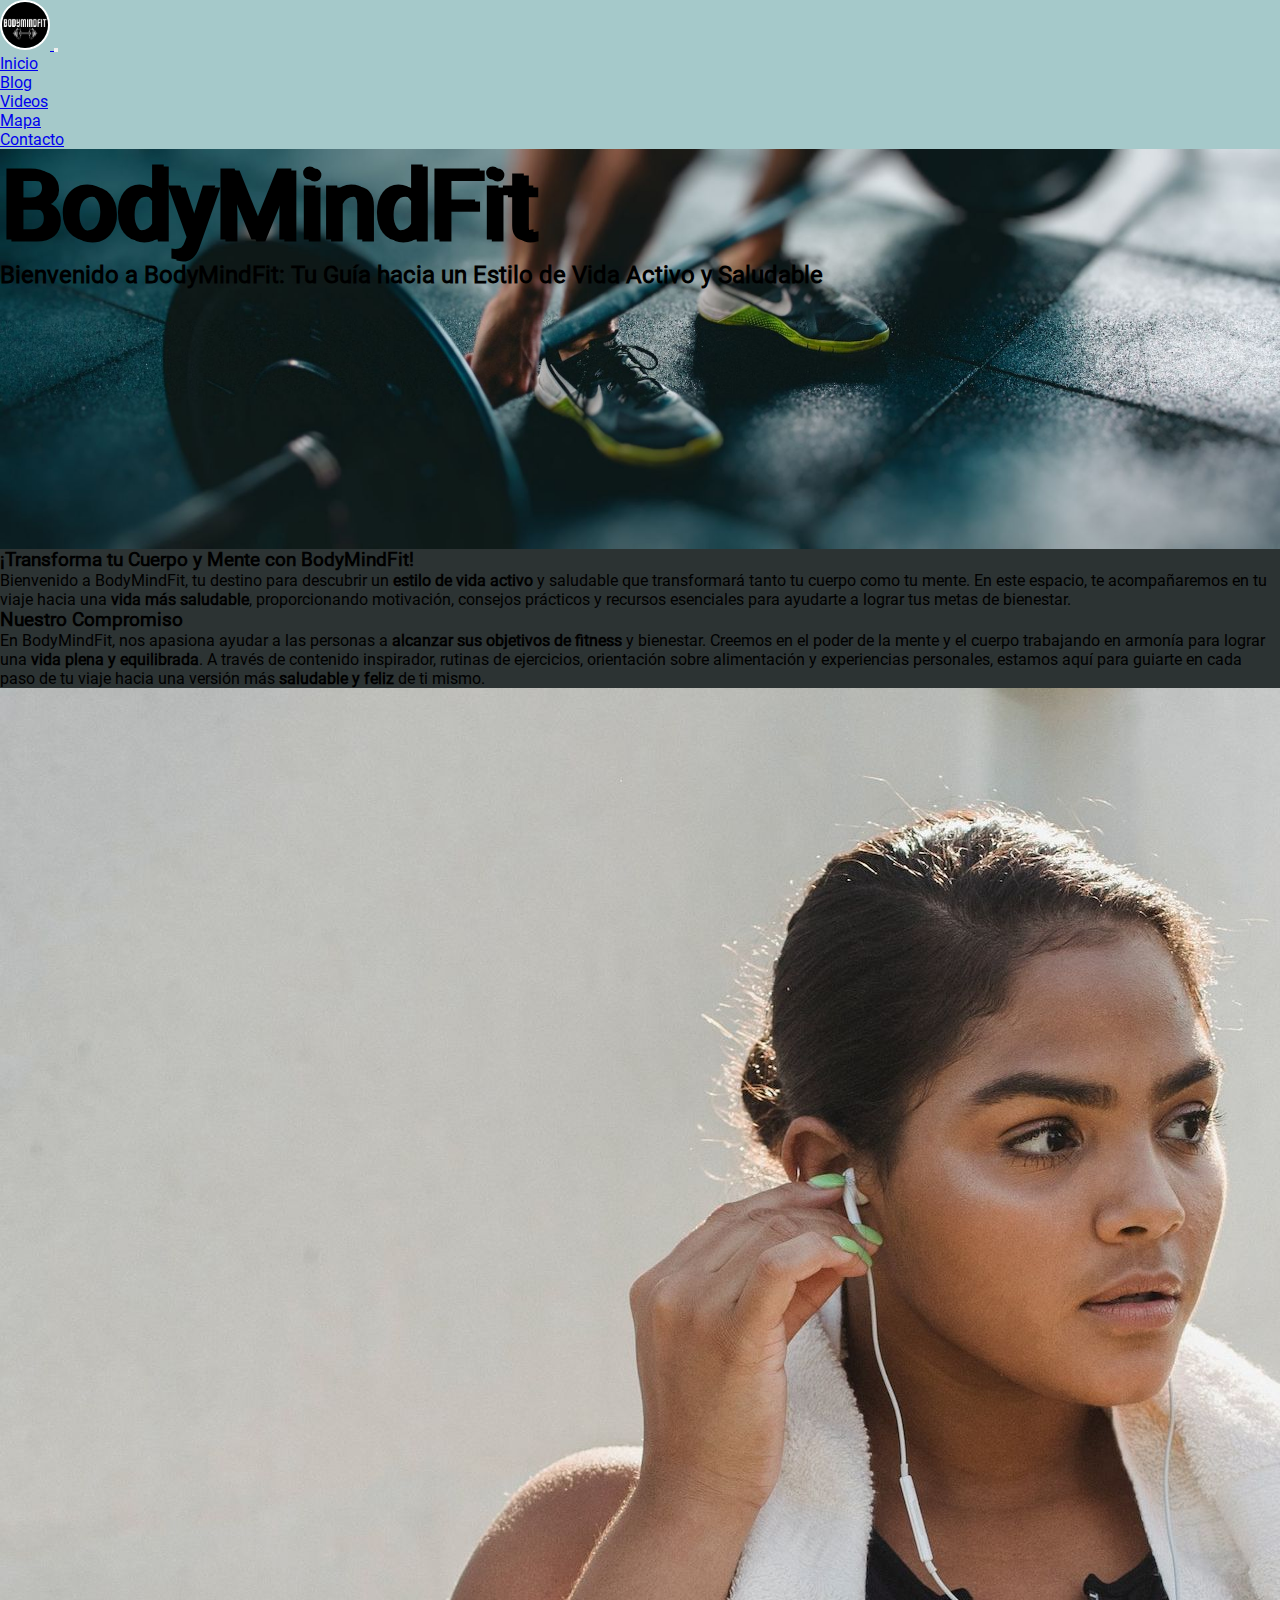
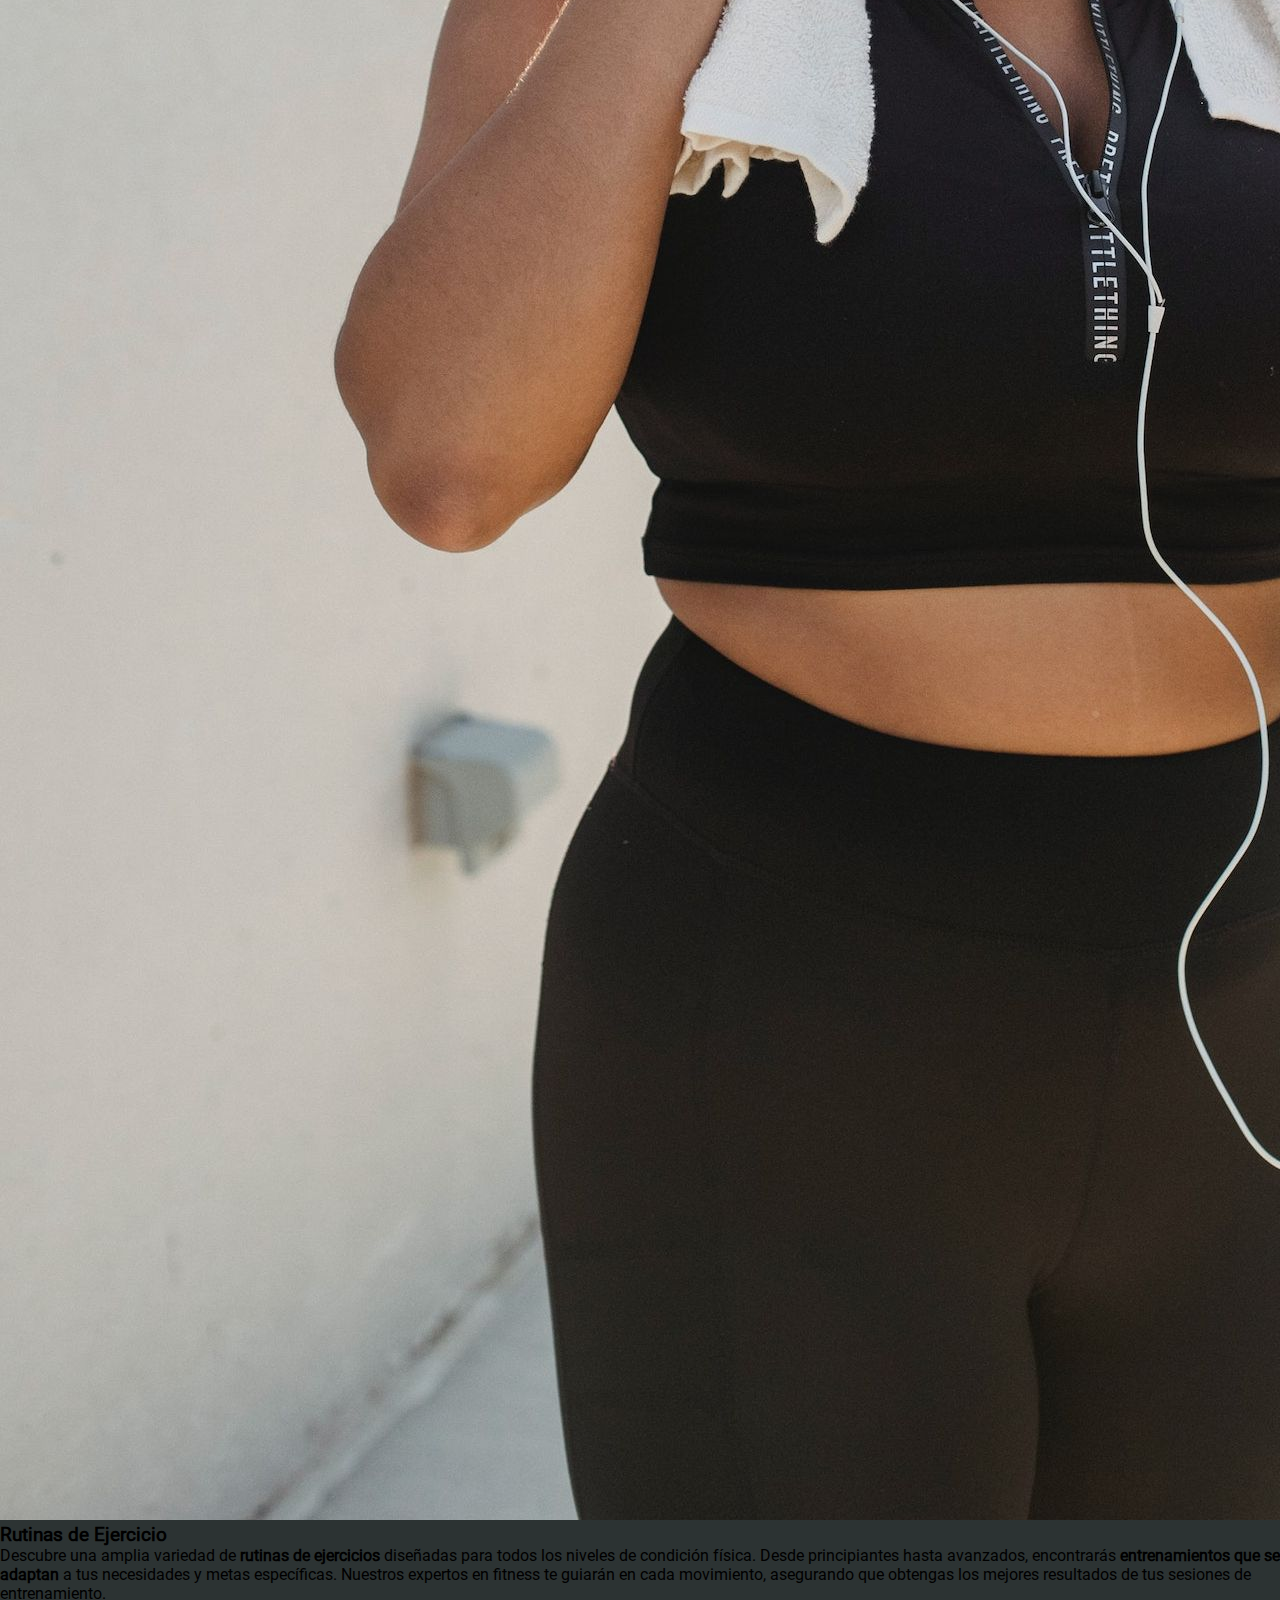
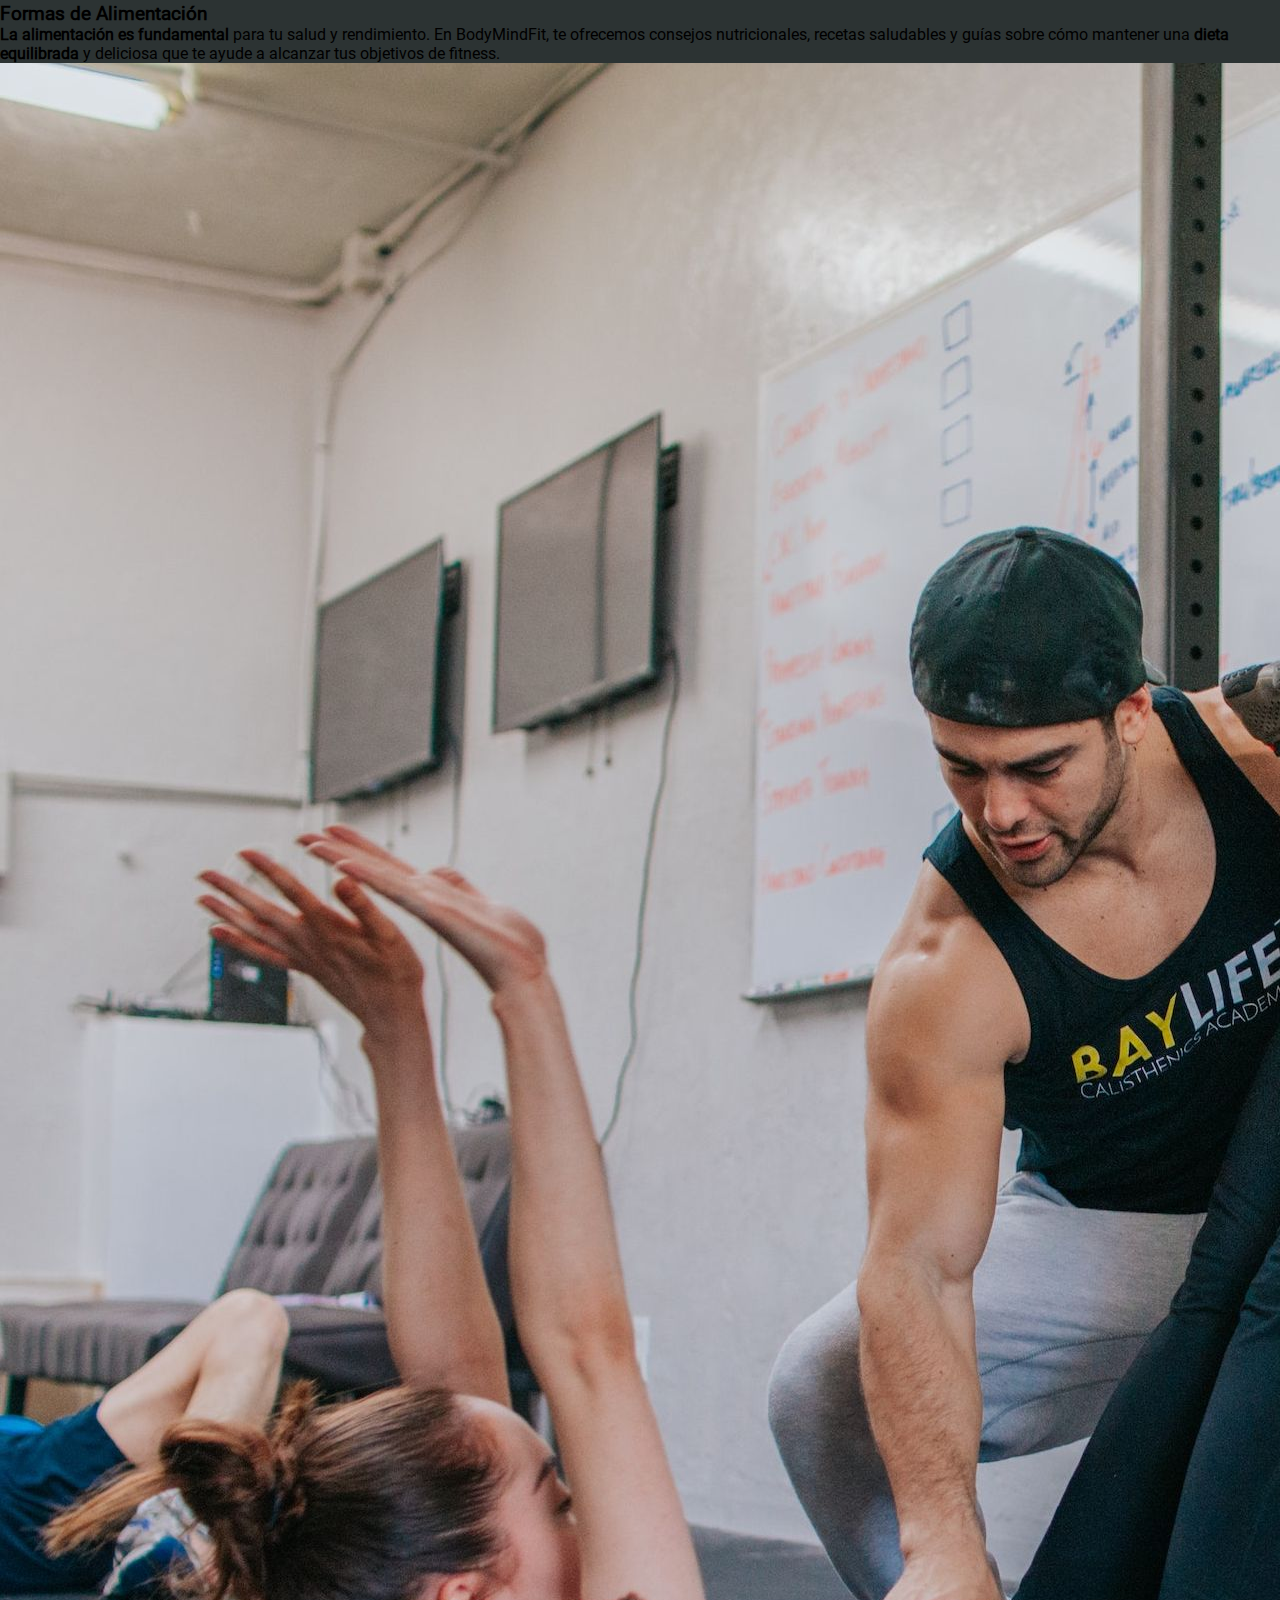
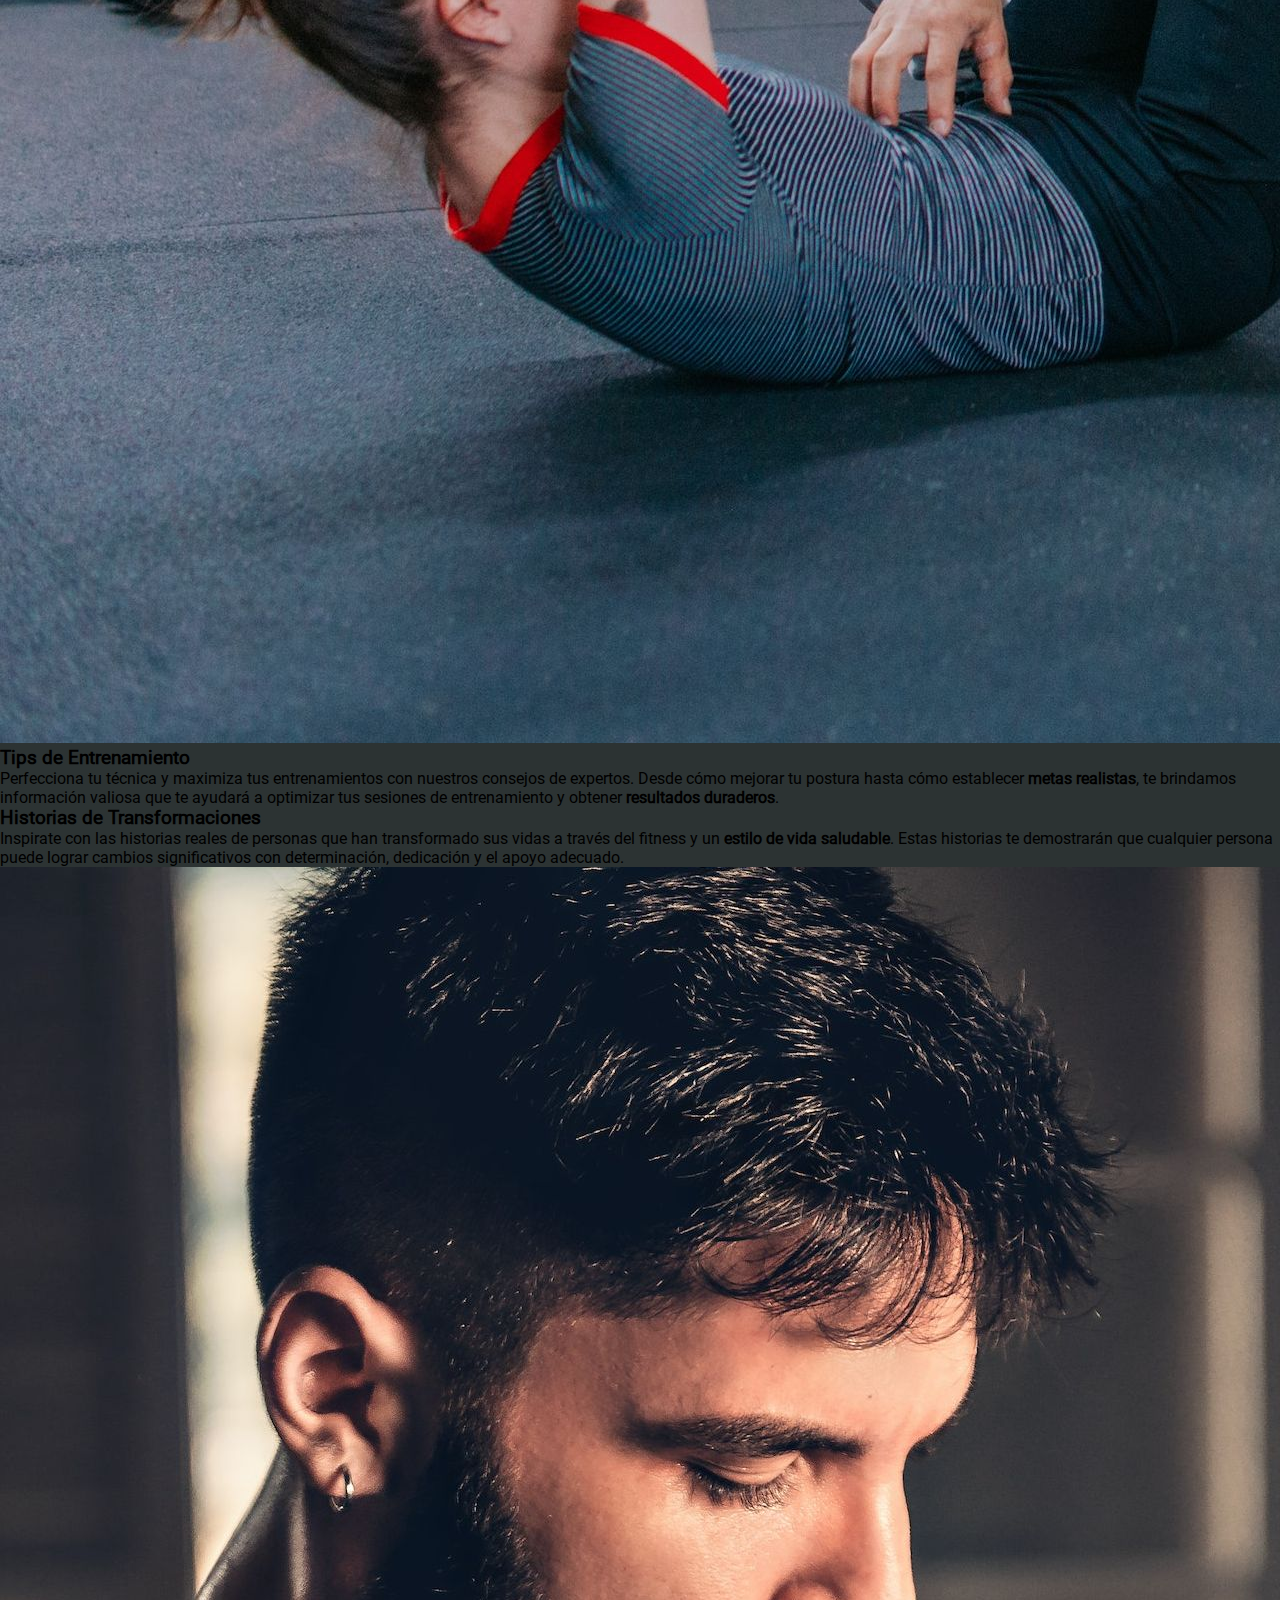
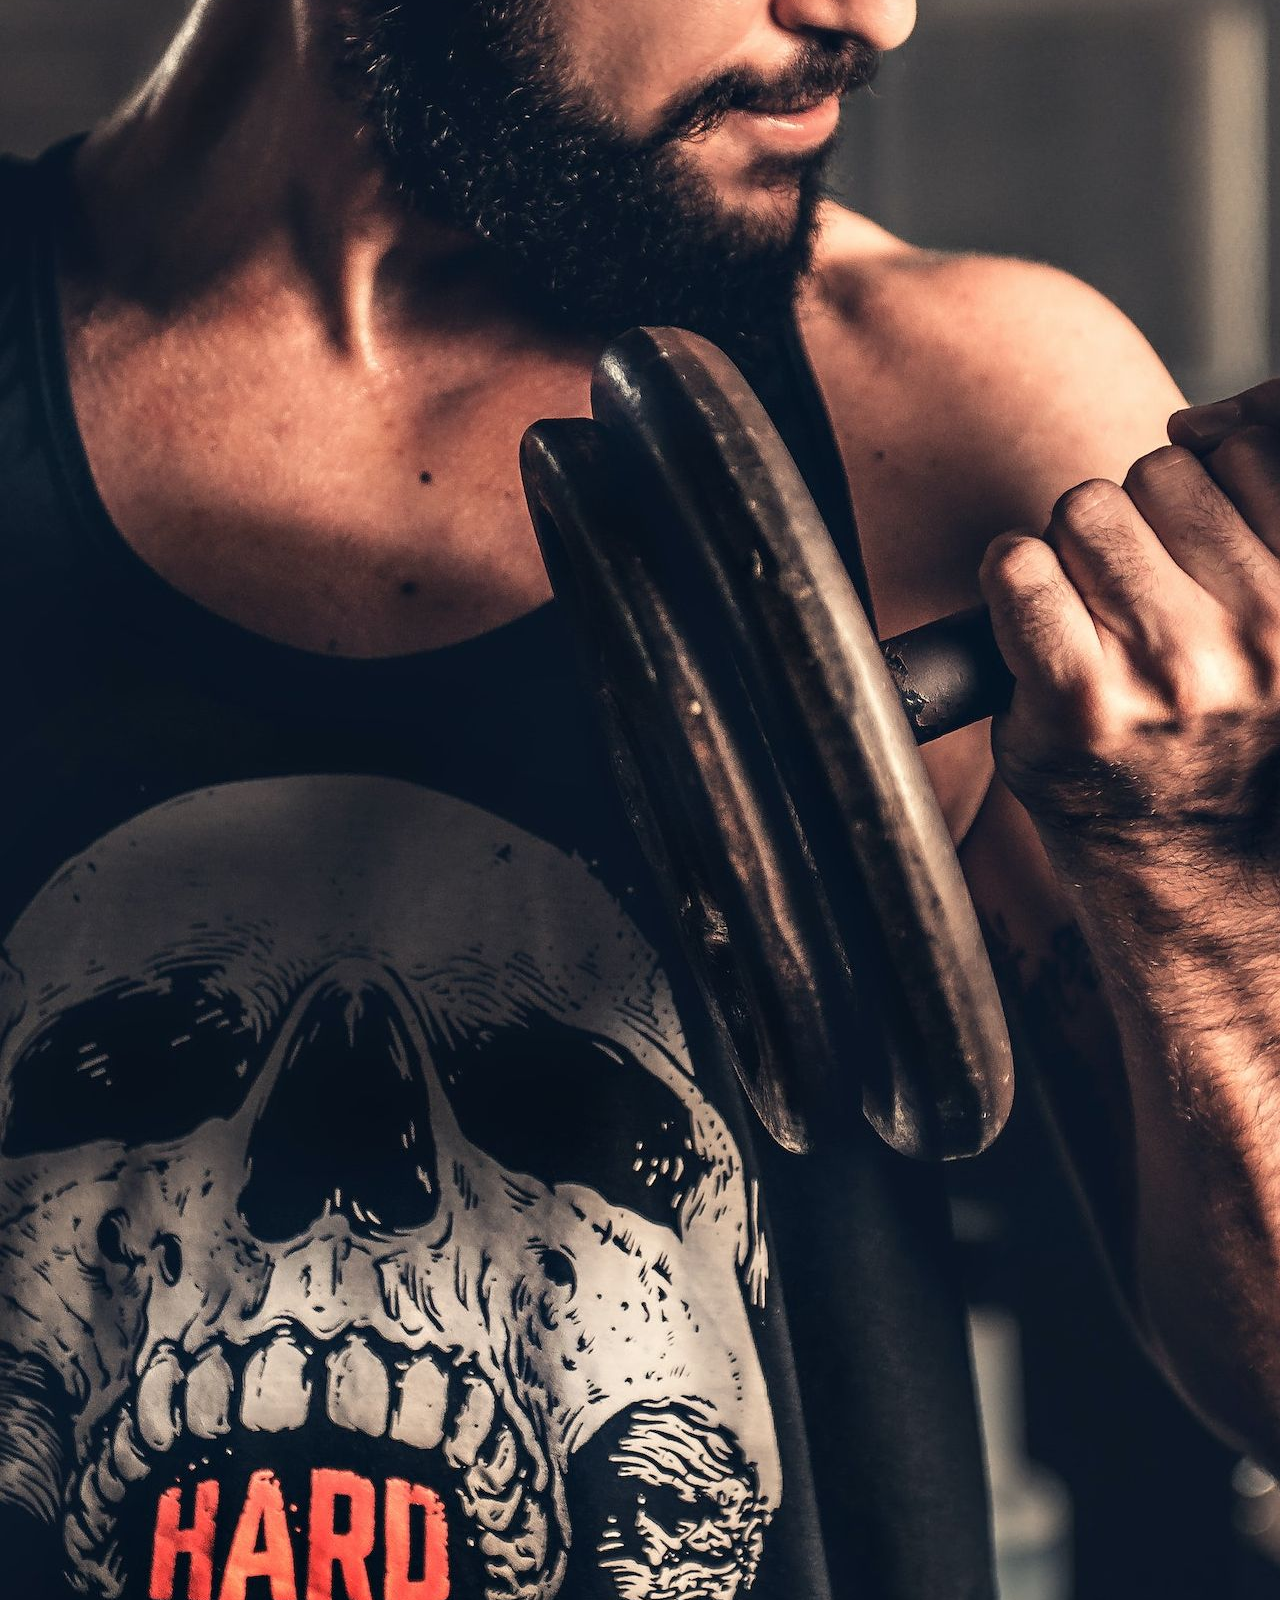
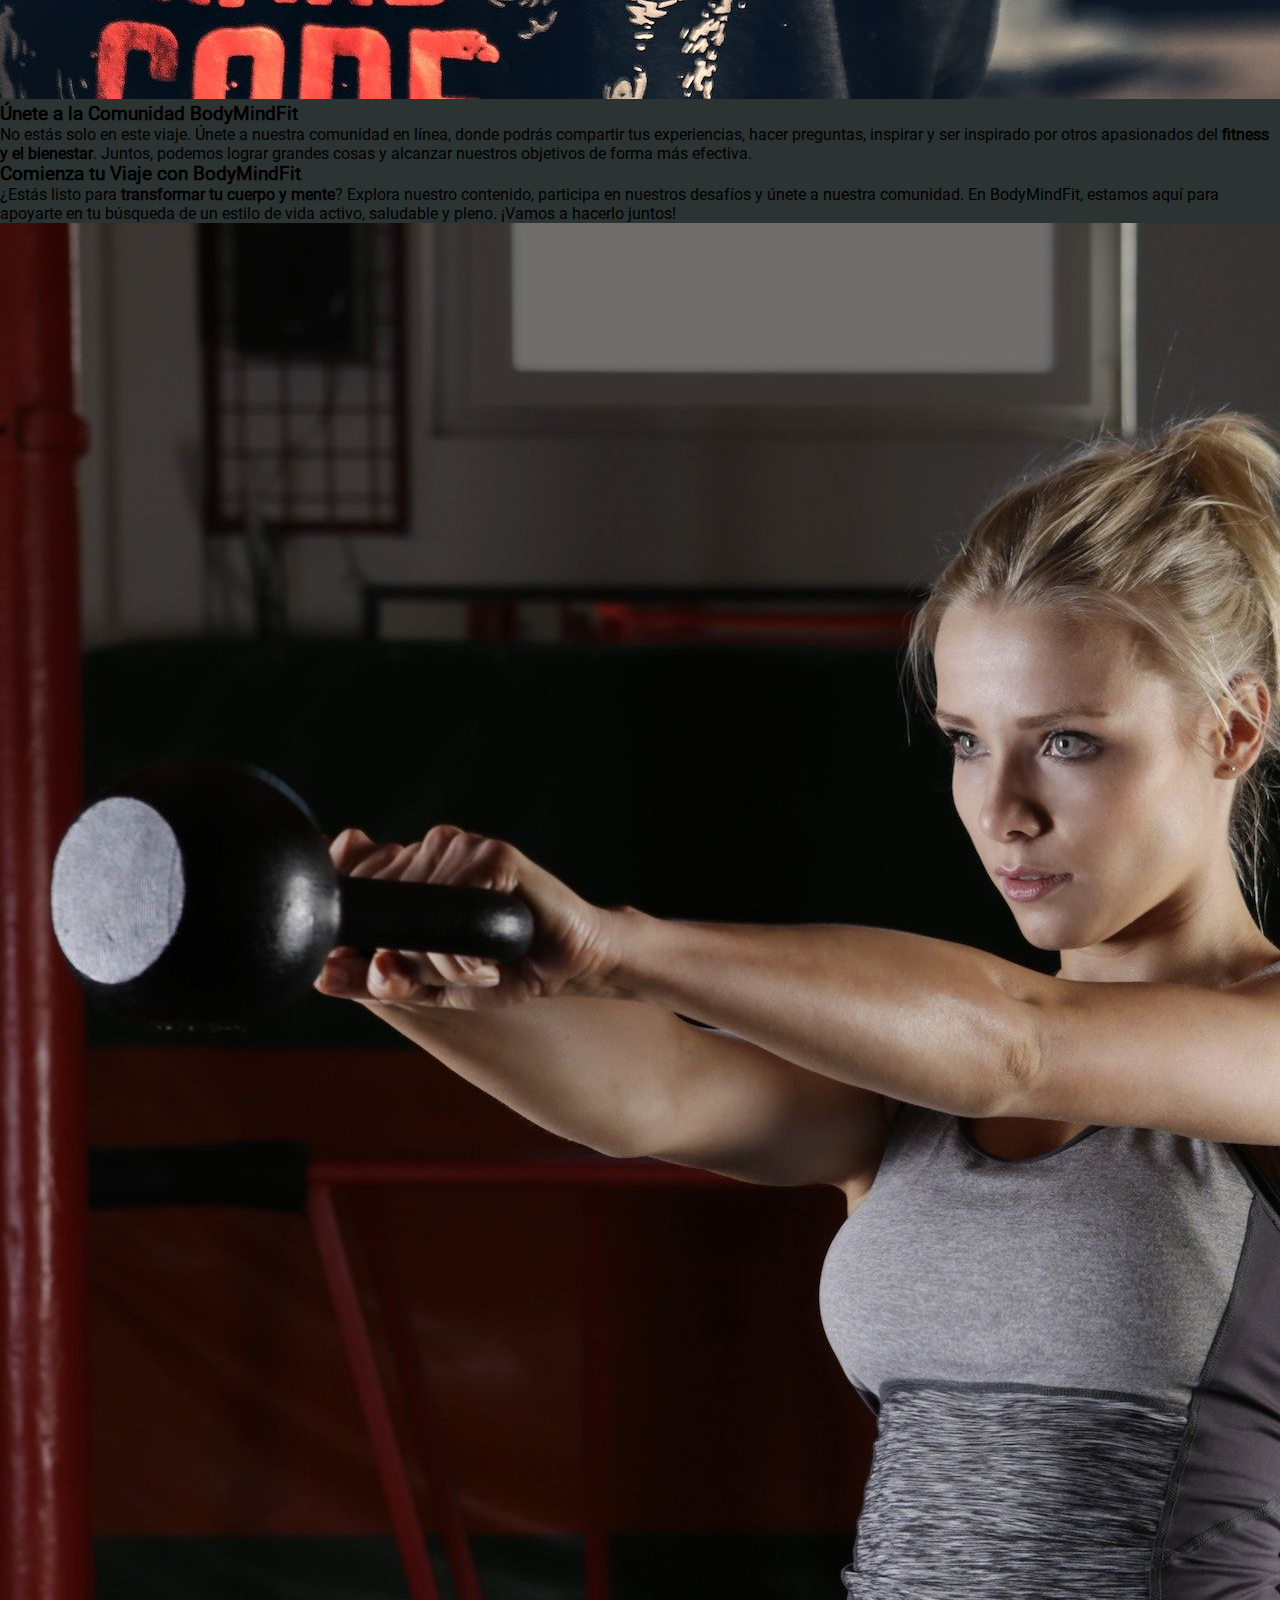
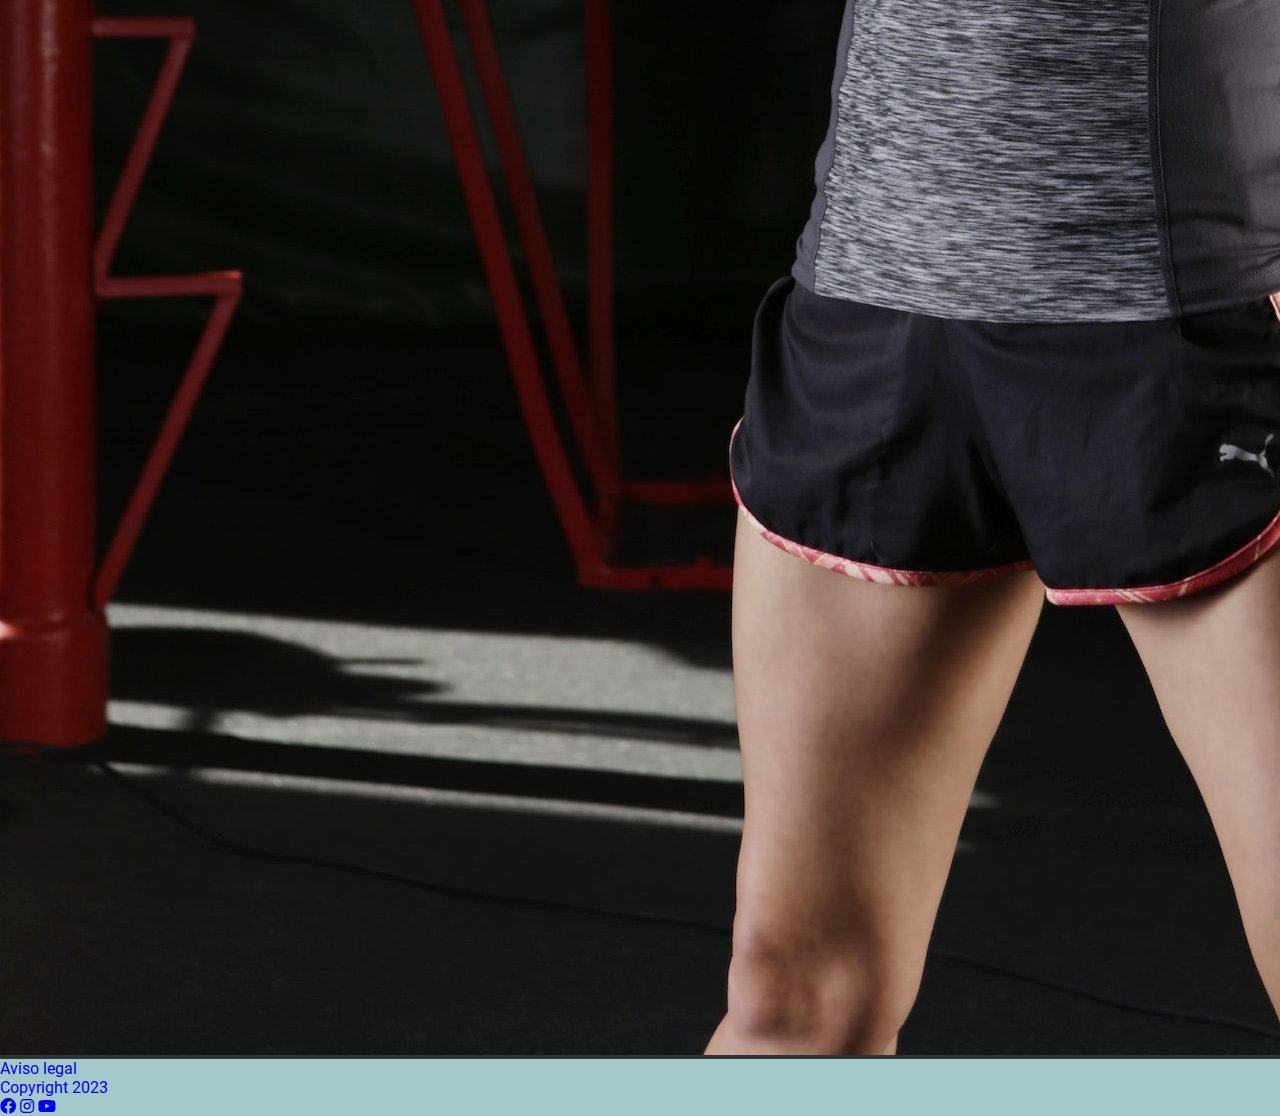
<file: index.html>
<!DOCTYPE html>
<html lang="es">

<head>
  <meta charset="UTF-8">
  <meta name="viewport" content="width=device-width, initial-scale=1.0">
  <meta name="description"
    content="Bienvenido a BodyMindFit, tu destino para descubrir un estilo de vida activo y saludable que transformará tanto tu cuerpo como tu mente">
  <meta name="keywords" content="fitness, entrenamiento, estilo de vida saludable, alimentacion">
  <title>BodyMindFit - Bienvenido</title>
  <!--BOOTSTRAP-->
  <link href="https://cdn.jsdelivr.net/npm/bootstrap@5.1.3/dist/css/bootstrap.min.css" rel="stylesheet"
    integrity="sha384-1BmE4kWBq78iYhFldvKuhfTAU6auU8tT94WrHftjDbrCEXSU1oBoqyl2QvZ6jIW3" crossorigin="anonymous">
  <!--ICONOS REDES-->
  <link rel="stylesheet" href="https://cdnjs.cloudflare.com/ajax/libs/font-awesome/6.0.0-beta3/css/all.min.css">
  <!--FAVICON-->
  <link rel="apple-touch-icon" sizes="180x180" href="src/favicon/apple-touch-icon.png">
  <link rel="icon" type="image/png" sizes="32x32" href="src/favicon/favicon-32x32.png">
  <link rel="icon" type="image/png" sizes="16x16" href="src/favicon/favicon-16x16.png">
  <link rel="manifest" href="src/favicon/site.webmanifest">
  <!--LINK CSS PROPIO-->
  <link rel="stylesheet" href="css/style.css">
</head>

<body id="body_index" class="background d-flex flex-column vh-100">
  <!--INICIO DEL HEADER-->
  <header>
    <!--BARRA DE NAVEGACION-->
    <nav class="navbar navbar-expand-lg navbar-light bg-secondary bg-gradient bg-opacity-75">
      <div class="container">
        <!--LOGO-->
        <a class="navbar-brand logo" href="index.html">
          <img src="src/images/logo.png" alt="logo bodymindfit">
        </a>
        <!--BOTONES DE NAVEGACION-->
        <button class="navbar-toggler" type="button" data-bs-toggle="collapse" data-bs-target="#navbarNav"
          aria-controls="navbarNav" aria-expanded="false" aria-label="Toggle navigation">
          <span class="navbar-toggler-icon"></span>
        </button>
        <div class="collapse navbar-collapse justify-content-end fw-bold" id="navbarNav">
          <ul class="navbar-nav">
            <li class="nav-item">
              <a class="nav-link" href="index.html">Inicio</a>
            </li>
            <li class="nav-item">
              <a class="nav-link" href="pages/blog.html">Blog</a>
            </li>
            <li class="nav-item">
              <a class="nav-link" href="pages/videos.html">Videos</a>
            </li>
            <li class="nav-item">
              <a class="nav-link" href="pages/mapa.html">Mapa</a>
            </li>
            <li class="nav-item">
              <a class="nav-link" href="pages/contacto.html">Contacto</a>
            </li>
          </ul>
        </div>
      </div>
    </nav>
  </header>
  <!--FIN DE HEADER-->
  <!--INICIO DEL MAIN-->
  <main class="flex-grow-1 text-white">
    <div class="container">
      <!--BANNER INDEX-->
      <div id="banner" class="container d-flex flex-column justify-content-between rounded-3 my-1">
        <div class="container">
          <h1 id="titulo_principal" class="text-center p-4">BodyMindFit</h1>
        </div>
        <div class="p-2 m-2">
          <h2 class="text-center p-4 fs-2">Bienvenido a BodyMindFit: Tu Guía hacia un Estilo de Vida Activo y Saludable
          </h2>
        </div>
      </div>
      <!--CONTENIDO PRINCIPAL-->
      <div class="container">
        <div class="row">
          <div class="col-sm-12 col-md-6 col-xl-4 bg-dark pt-1">
            <h3 class="text-decoration-underline">¡Transforma tu Cuerpo y Mente con BodyMindFit!</h3>
            <p class="lh-lg fs-5">
              Bienvenido a BodyMindFit, tu destino para descubrir un <strong>estilo de vida activo</strong> y saludable
              que transformará tanto tu cuerpo como tu mente. En este espacio, te acompañaremos en tu viaje hacia una
              <strong>vida más saludable</strong>, proporcionando motivación, consejos prácticos y recursos esenciales
              para ayudarte a lograr tus metas de bienestar.
            </p>
          </div>
          <div class="col-sm-12 col-md-6 col-xl-4 bg-dark pt-1">
            <h3 class="text-decoration-underline">Nuestro Compromiso</h3>
            <p class="lh-lg fs-5">
              En BodyMindFit, nos apasiona ayudar a las personas a <strong>alcanzar sus objetivos de fitness</strong> y
              bienestar. Creemos en el poder de la mente y el cuerpo trabajando en armonía para lograr una <strong>vida
                plena y equilibrada</strong>. A través de contenido inspirador, rutinas de ejercicios, orientación sobre
              alimentación y experiencias personales, estamos aquí para guiarte en cada paso de tu viaje hacia una
              versión más <strong>saludable y feliz</strong> de ti mismo.
            </p>
          </div>
          <div class="col-sm-12 col-md-6 col-xl-4 bg-dark pt-1">
            <img src="src/images/chica_precaminata .jpg" alt="chica precaminata" class="img-fluid rounded">
          </div>
          <div class="col-sm-12 col-md-6 col-xl-4 bg-dark pt-1">
            <h3 class="text-decoration-underline">Rutinas de Ejercicio</h3>
            <p class="lh-lg fs-5">
              Descubre una amplia variedad de <strong>rutinas de ejercicios</strong> diseñadas para todos los niveles de
              condición física. Desde principiantes hasta avanzados, encontrarás <strong>entrenamientos que se
                adaptan</strong> a tus necesidades y metas específicas. Nuestros expertos en fitness te guiarán en cada
              movimiento, asegurando que obtengas los mejores resultados de tus sesiones de entrenamiento.
            </p>
          </div>
          <div class="col-sm-12 col-md-6 col-xl-4 bg-dark pt-1">
            <h3 class="text-decoration-underline">Formas de Alimentación</h3>
            <p class="lh-lg fs-5">
              <strong>La alimentación es fundamental</strong> para tu salud y rendimiento. En BodyMindFit, te ofrecemos
              consejos nutricionales, recetas saludables y guías sobre cómo mantener una <strong>dieta
                equilibrada</strong> y deliciosa que te ayude a alcanzar tus objetivos de fitness.
            </p>
          </div>
          <div class="col-sm-12 col-md-6 col-xl-4 bg-dark pt-1">
            <img src="src/images/entrenador_abdomen.jpg" alt="entrenador de abdomen" class="img-fluid rounded">
          </div>
          <div class="col-sm-12 col-md-6 col-xl-4 bg-dark pt-1">
            <h3 class="text-decoration-underline">Tips de Entrenamiento</h3>
            <p class="lh-lg fs-5">
              Perfecciona tu técnica y maximiza tus entrenamientos con nuestros consejos de expertos. Desde cómo mejorar
              tu postura hasta cómo establecer <strong>metas realistas</strong>, te brindamos información valiosa que te
              ayudará a optimizar tus sesiones de entrenamiento y obtener <strong>resultados duraderos</strong>.
            </p>
          </div>
          <div class="col-sm-12 col-md-6 col-xl-4 bg-dark pt-1">
            <h3 class="text-decoration-underline">Historias de Transformaciones</h3>
            <p class="lh-lg fs-5">
              Inspirate con las historias reales de personas que han transformado sus vidas a través del fitness y un
              <strong>estilo de vida saludable</strong>. Estas historias te demostrarán que cualquier persona puede
              lograr cambios significativos con determinación, dedicación y el apoyo adecuado.
            </p>
          </div>
          <div class="col-sm-12 col-md-6 col-xl-4 bg-dark py-1">
            <img src="src/images/hombre_curl_biceps.jpg" alt="hombre curl biceps" class="img-fluid rounded">
          </div>
          <div class="col-sm-12 col-md-6 col-xl-4 bg-dark pt-1">
            <h3 class="text-decoration-underline">Únete a la Comunidad BodyMindFit</h3>
            <p class="lh-lg fs-5">
              No estás solo en este viaje. Únete a nuestra comunidad en línea, donde podrás compartir tus experiencias,
              hacer preguntas, inspirar y ser inspirado por otros apasionados del <strong>fitness y el
                bienestar</strong>. Juntos, podemos lograr grandes cosas y alcanzar nuestros objetivos de forma más
              efectiva.
            </p>
          </div>
          <div class="col-sm-12 col-md-6 col-xl-4 bg-dark pt-1">
            <h3 class="text-decoration-underline">Comienza tu Viaje con BodyMindFit</h3>
            <p class="lh-lg fs-5">
              ¿Estás listo para <strong>transformar tu cuerpo y mente</strong>? Explora nuestro contenido, participa en
              nuestros desafíos y únete a nuestra comunidad. En BodyMindFit, estamos aquí para apoyarte en tu búsqueda
              de un estilo de vida activo, saludable y pleno. ¡Vamos a hacerlo juntos!
            </p>
          </div>
          <div class="col-sm-12 col-md-6 col-xl-4 bg-dark pb-1">
            <img src="src/images/mujer_rubia_pesa_rusa.jpg" alt="mujer rubia con pesa rusa" class="img-fluid rounded">
          </div>
        </div>
      </div>
    </div>
  </main>
  <!--FIN DE MAIN-->
  <!--INICIO DEL FOOTER-->
  <footer class="mt-3">
    <div class="container-fluid p-3">
      <div class="row align-items-center">
        <div class="col d-flex justify-content-center">
          <a class="text-reset efecto_subrayado" href="#">Aviso legal</a>
        </div>
        <div class="col d-flex justify-content-center">
          <a class="text-reset efecto_subrayado" href="#">Copyright 2023</a>
        </div>
        <!--REDES-->
        <div class="col d-flex justify-content-center fs-3 ">
          <a class="px-3 text-reset" href="http://www.facebook.com" target="_blank"><i class="fab fa-facebook"></i></a>
          <a class="px-3 text-reset" href="http://www.instagram.com" target="_blank"><i
              class="fab fa-instagram"></i></a>
          <a class="px-3 text-reset" href="http://www.youtube.com" target="_blank"><i class="fab fa-youtube"></i></a>
        </div>
      </div>
    </div>
  </footer>
  <!--JAVASCRIP DE BOOTSTRAP-->
  <script src="https://cdn.jsdelivr.net/npm/bootstrap@5.1.3/dist/js/bootstrap.bundle.min.js"
    integrity="sha384-ka7Sk0Gln4gmtz2MlQnikT1wXgYsOg+OMhuP+IlRH9sENBO0LRn5q+8nbTov4+1p"
    crossorigin="anonymous"></script>
</body>

</html>
</file>
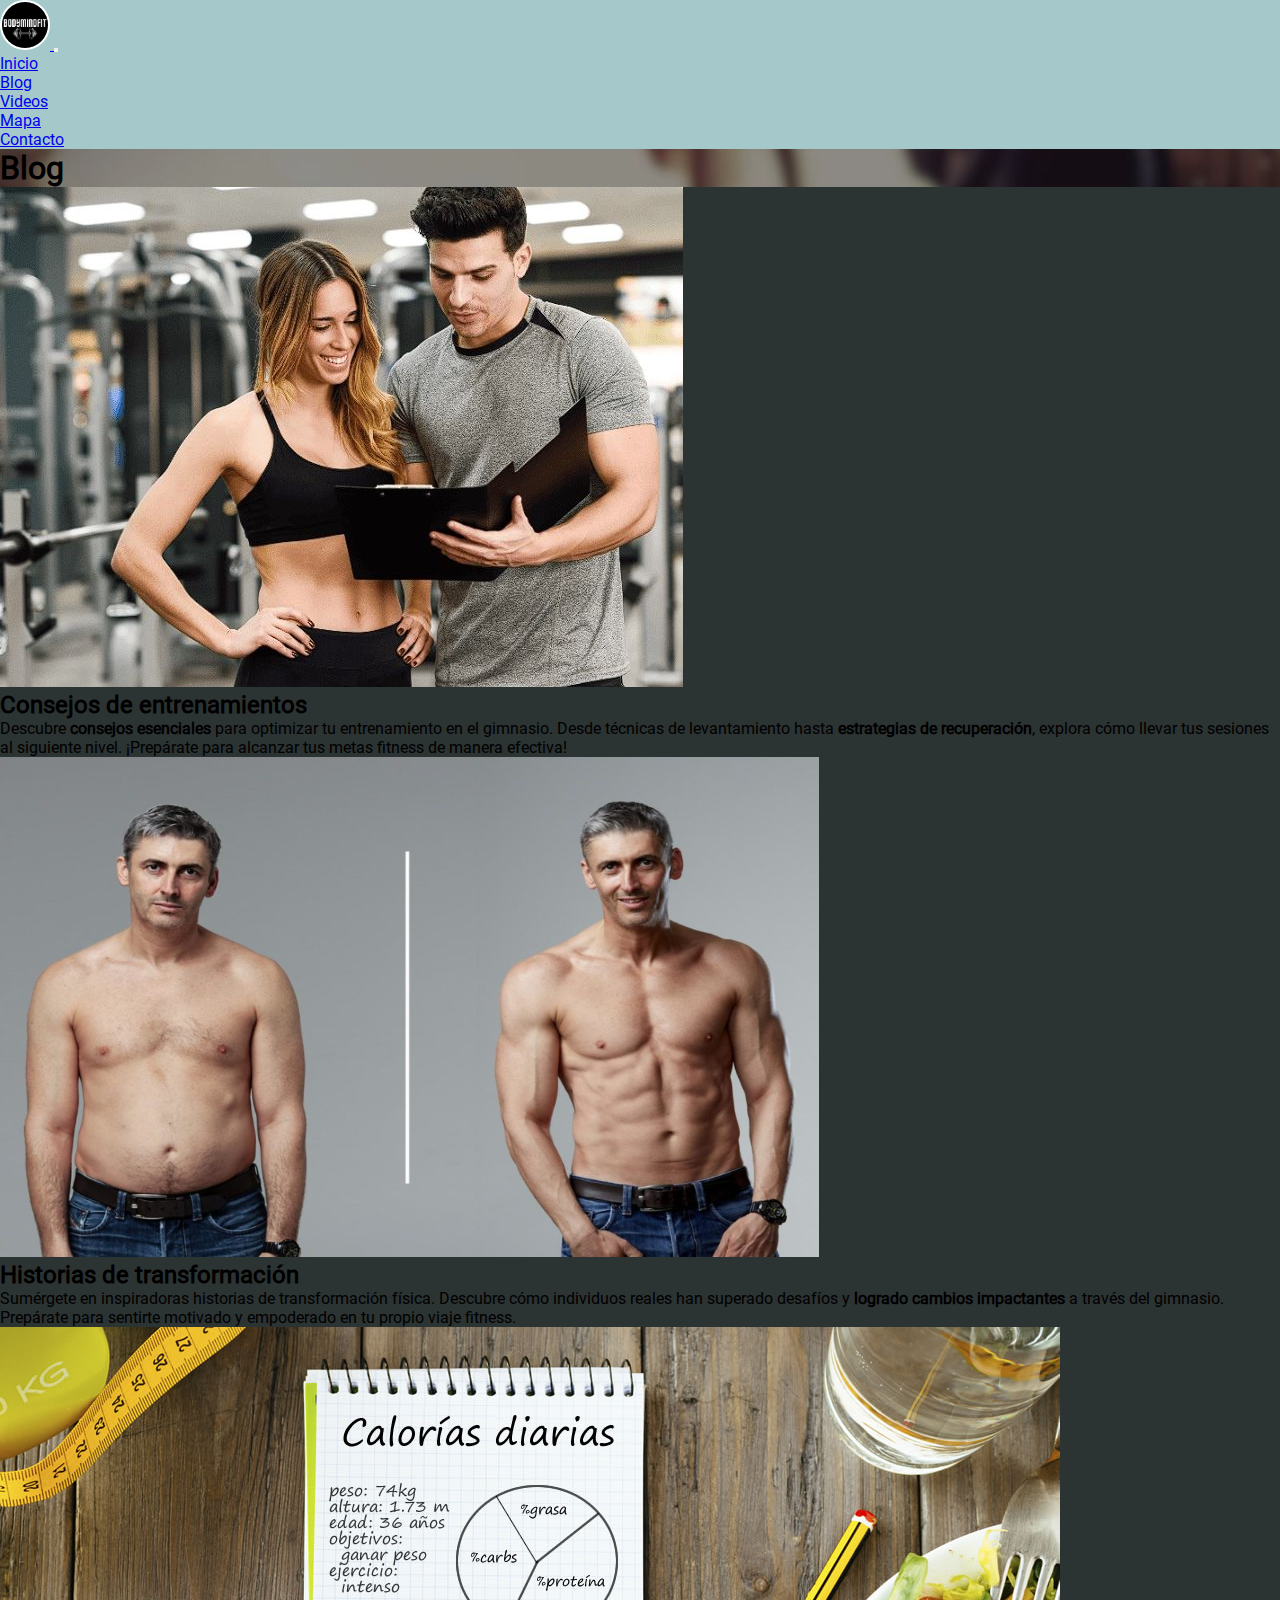
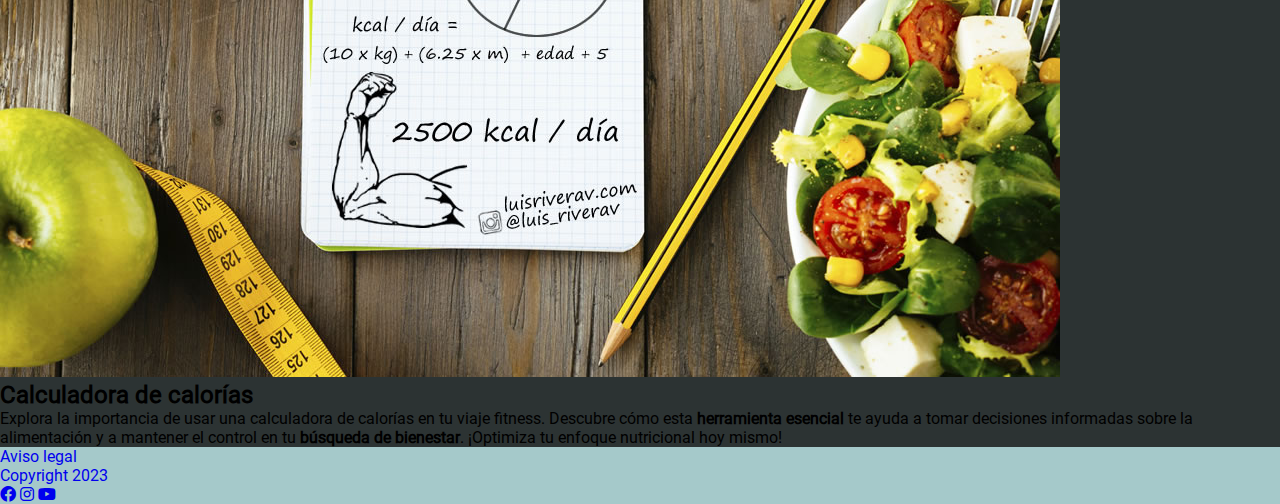
<file: pages/blog.html>
<!DOCTYPE html>
<html lang="es">

<head>
  <meta charset="UTF-8">
  <meta name="viewport" content="width=device-width, initial-scale=1.0">
  <meta name="description"
    content="Blog - Descubre consejos esenciales para optimizar tu entrenamiento en el gimnasio. Sumérgete en inspiradoras historias de transformación física. Explora la importancia de usar una calculadora de calorías en tu viaje fitness.">
  <meta name="keywords" content="historias de transformación, calculadora de calorias, consejos de entrenamientos">
  <title>BodyMindFit - Blog</title>
  <!--BOOTSTRAP-->
  <link href="https://cdn.jsdelivr.net/npm/bootstrap@5.1.3/dist/css/bootstrap.min.css" rel="stylesheet"
    integrity="sha384-1BmE4kWBq78iYhFldvKuhfTAU6auU8tT94WrHftjDbrCEXSU1oBoqyl2QvZ6jIW3" crossorigin="anonymous">
  <!--ICONOS REDES-->
  <link rel="stylesheet" href="https://cdnjs.cloudflare.com/ajax/libs/font-awesome/6.0.0-beta3/css/all.min.css">
  <!--FAVICON-->
  <link rel="apple-touch-icon" sizes="180x180" href="../src/favicon/apple-touch-icon.png">
  <link rel="icon" type="image/png" sizes="32x32" href="../src/favicon/favicon-32x32.png">
  <link rel="icon" type="image/png" sizes="16x16" href="../src/favicon/favicon-16x16.png">
  <link rel="manifest" href="../src/favicon/site.webmanifest">
  <!--LINK CSS PROPIO-->
  <link rel="stylesheet" href="../css/style.css">
</head>

<body id="body_blog" class="background d-flex flex-column vh-100">
  <!--INICIO DEL HEADER-->
  <header>
    <!--BARRA DE NAVEGACION-->
    <nav class="navbar navbar-expand-lg navbar-light bg-secondary bg-gradient bg-opacity-75">
      <div class="container">
        <!--LOGO-->
        <a class="navbar-brand logo" href="../index.html">
          <img src="../src/images/logo.png" alt="logo bodymindfit">
        </a>
        <!--BOTONES DE NAVEGACION-->
        <button class="navbar-toggler" type="button" data-bs-toggle="collapse" data-bs-target="#navbarNav"
          aria-controls="navbarNav" aria-expanded="false" aria-label="Toggle navigation">
          <span class="navbar-toggler-icon"></span>
        </button>
        <div class="collapse navbar-collapse justify-content-end fw-bold" id="navbarNav">
          <ul class="navbar-nav">
            <li class="nav-item">
              <a class="nav-link" href="../index.html">Inicio</a>
            </li>
            <li class="nav-item">
              <a class="nav-link" href="blog.html">Blog</a>
            </li>
            <li class="nav-item">
              <a class="nav-link" href="videos.html">Videos</a>
            </li>
            <li class="nav-item">
              <a class="nav-link" href="mapa.html">Mapa</a>
            </li>
            <li class="nav-item">
              <a class="nav-link" href="contacto.html">Contacto</a>
            </li>
          </ul>
        </div>
      </div>
    </nav>
  </header>
  <!--FIN DE HEADER-->
  <!--INICIO DEL MAIN-->
  <main class="flex-grow-1">
    <div class="container">
      <!--TITULO-->
      <div
        class="row bg-transparent border border-white border-3 rounded-pill text-white bg-body rounded mt-5 mb-5 shadow p-3 mb-5 bg-body rounded">
        <div class="col d-flex justify-content-center">
          <h1>Blog</h1>
        </div>
      </div>
      <!--CONTENIDO PRINCIPAL-->
      <div class="container text-white">
        <article class="row bg-dark p-3 m-2 rounded-3">
          <div class="col-12 col-xl-6 align-self-center">
            <img src="../src/images/consejos_de_entrenamiento.jpg" alt="consejos de entrenamiento"
              class="img-fluid rounded-3 blog__img--animacion">
          </div>
          <div class="col-12 col-xl-6 p-4">
            <h2 class="text-decoration-underline">Consejos de entrenamientos</h2>
            <p class="lh-lg fs-5">
              Descubre <strong>consejos esenciales</strong> para optimizar tu entrenamiento en el gimnasio. Desde
              técnicas de levantamiento hasta <strong>estrategias de recuperación</strong>, explora cómo llevar tus
              sesiones al siguiente nivel. ¡Prepárate para alcanzar tus metas fitness de manera efectiva!
            </p>
          </div>
        </article>
        <article class="row bg-dark p-2 m-2 rounded-3">
          <div class="col-12 col-xl-6 align-self-center">
            <img src="../src/images/historias_de_transformacion.jpg" alt="historias de transformacion"
              class="img-fluid rounded-3 blog__img--animacion">
          </div>
          <div class="col-12 col-xl-6 p-4">
            <h2 class="text-decoration-underline">Historias de transformación</h2>
            <p class="lh-lg fs-5">
              Sumérgete en inspiradoras historias de transformación física. Descubre cómo individuos reales han superado
              desafíos y <strong>logrado cambios impactantes</strong> a través del gimnasio. Prepárate para sentirte
              motivado y empoderado en tu propio viaje fitness.
            </p>
          </div>
        </article>
        <article class="row bg-dark p-2 m-2 rounded-3">
          <div class="col-12 col-xl-6 align-self-center">
            <img src="../src/images/calculadora_de_calorias.jpg" alt="calculadora de calorias"
              class="img-fluid rounded-3 blog__img--animacion">
          </div>
          <div class="col-12 col-xl-6 p-4">
            <h2 class="text-decoration-underline">Calculadora de calorías</h2>
            <p class="lh-lg fs-5">
              Explora la importancia de usar una calculadora de calorías en tu viaje fitness. Descubre cómo esta
              <strong>herramienta esencial</strong> te ayuda a tomar decisiones informadas sobre la alimentación y a
              mantener el control en tu <strong>búsqueda de bienestar</strong>. ¡Optimiza tu enfoque nutricional hoy
              mismo!
            </p>
          </div>
        </article>
      </div>
  </main>
  <!--FIN DE MAIN-->
  <!--INICIO DEL FOOTER-->
  <footer class="mt-3">
    <div class="container-fluid p-3">
      <div class="row align-items-center">
        <div class="col d-flex justify-content-center">
          <a class="text-reset efecto_subrayado" href="#">Aviso legal</a>
        </div>
        <div class="col d-flex justify-content-center">
          <a class="text-reset efecto_subrayado" href="#">Copyright 2023</a>
        </div>
        <!--REDES-->
        <div class="col d-flex justify-content-center fs-3">
          <a class="px-3 text-reset" href="http://www.facebook.com" target="_blank"><i class="fab fa-facebook"></i></a>
          <a class="px-3 text-reset" href="http://www.instagram.com" target="_blank"><i
              class="fab fa-instagram"></i></a>
          <a class="px-3 text-reset" href="http://www.youtube.com" target="_blank"><i class="fab fa-youtube"></i></a>
        </div>
      </div>
    </div>
  </footer>
  <!--JAVASCRIP DE BOOTSTRAP-->
  <script src="https://cdn.jsdelivr.net/npm/bootstrap@5.1.3/dist/js/bootstrap.bundle.min.js"
    integrity="sha384-ka7Sk0Gln4gmtz2MlQnikT1wXgYsOg+OMhuP+IlRH9sENBO0LRn5q+8nbTov4+1p"
    crossorigin="anonymous"></script>
</body>

</html>
</file>
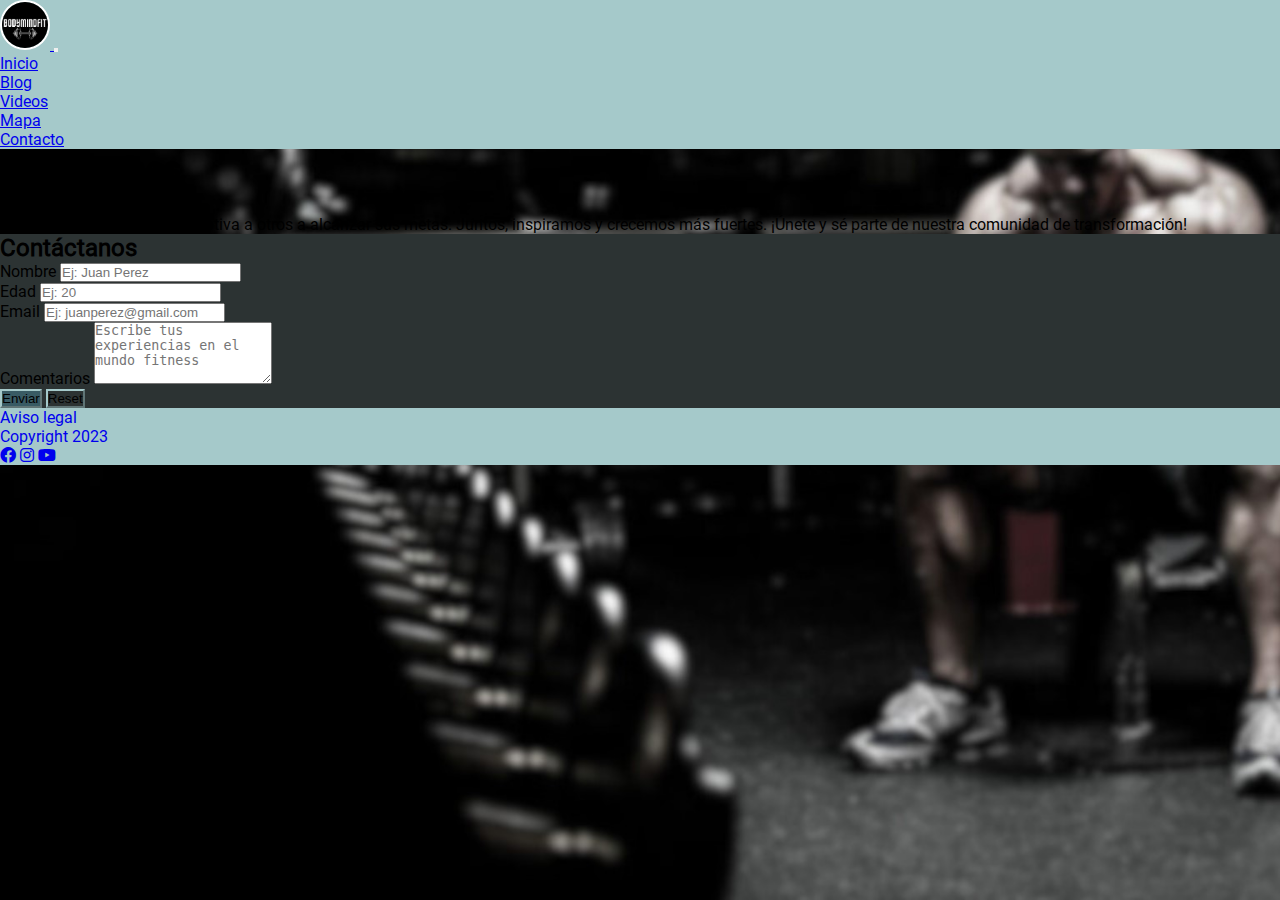
<file: pages/contacto.html>
<!DOCTYPE html>
<html lang="es">

<head>
  <meta charset="UTF-8">
  <meta name="viewport" content="width=device-width, initial-scale=1.0">
  <meta name="description"
    content="Contacto - Comparte tu viaje fitness y motiva a otros a alcanzar sus metas. Juntos, inspiramos y crecemos más fuertes.">
  <meta name="keywords" content="formulario de contacto, compartir experiencias en el mundo fitness.">
  <title>BodyMindFit - Contacto</title>
  <!--BOOTSTRAP-->
  <link href="https://cdn.jsdelivr.net/npm/bootstrap@5.1.3/dist/css/bootstrap.min.css" rel="stylesheet"
    integrity="sha384-1BmE4kWBq78iYhFldvKuhfTAU6auU8tT94WrHftjDbrCEXSU1oBoqyl2QvZ6jIW3" crossorigin="anonymous">
  <!--ICONOS REDES-->
  <link rel="stylesheet" href="https://cdnjs.cloudflare.com/ajax/libs/font-awesome/6.0.0-beta3/css/all.min.css">
  <!--FAVICON-->
  <link rel="apple-touch-icon" sizes="180x180" href="../src/favicon/apple-touch-icon.png">
  <link rel="icon" type="image/png" sizes="32x32" href="../src/favicon/favicon-32x32.png">
  <link rel="icon" type="image/png" sizes="16x16" href="../src/favicon/favicon-16x16.png">
  <link rel="manifest" href="../src/favicon/site.webmanifest">
  <!--LINK CSS PROPIO-->
  <link rel="stylesheet" href="../css/style.css">
</head>

<body id="body_contacto" class="background d-flex flex-column vh-100">
  <!--INICIO DEL HEADER-->
  <header>
    <!--BARRA DE NAVEGACION-->
    <nav class="navbar navbar-expand-lg navbar-light bg-secondary bg-gradient bg-opacity-75">
      <div class="container">
        <!--LOGO-->
        <a class="navbar-brand logo" href="../index.html">
          <img src="../src/images/logo.png" alt="logo bodymindfit">
        </a>
        <!--BOTONES DE NAVEGACION-->
        <button class="navbar-toggler" type="button" data-bs-toggle="collapse" data-bs-target="#navbarNav"
          aria-controls="navbarNav" aria-expanded="false" aria-label="Toggle navigation">
          <span class="navbar-toggler-icon"></span>
        </button>
        <div class="collapse navbar-collapse justify-content-end fw-bold" id="navbarNav">
          <ul class="navbar-nav">
            <li class="nav-item">
              <a class="nav-link" href="../index.html">Inicio</a>
            </li>
            <li class="nav-item">
              <a class="nav-link" href="blog.html">Blog</a>
            </li>
            <li class="nav-item">
              <a class="nav-link" href="videos.html">Videos</a>
            </li>
            <li class="nav-item">
              <a class="nav-link" href="mapa.html">Mapa</a>
            </li>
            <li class="nav-item">
              <a class="nav-link" href="contacto.html">Contacto</a>
            </li>
          </ul>
        </div>
      </div>
    </nav>
  </header>
  <!--FIN DE HEADER-->
  <!--INICIO DEL MAIN-->
  <main class="flex-grow-1">
    <div class="container">
      <!--TITULO-->
      <div
        class="row bg-transparent border border-white border-3 rounded-pill text-white bg-body rounded mt-5 mb-5 shadow p-3 mb-5 bg-body rounded">
        <div class="col d-flex justify-content-center">
          <h1>Contáctanos</h1>
        </div>
      </div>
      <!--CONTENIDO PRINCIPAL-->
      <div class="container mt-5">
        <div class="row">
          <div class="col-12 col-md-6 text-white p-5 text-center ">
            <h2 class="text-center mb-4 fs-1">Tu historia importa.</h2>
            <p class="fs-2 fst-italic parrafo_contacto">
              Comparte tu viaje fitness y motiva a otros a alcanzar sus metas. Juntos, inspiramos y crecemos más
              fuertes. ¡Únete y sé parte de nuestra comunidad de transformación!
            </p>
          </div>
          <div class="col-12 col-md-6 bg-dark rounded-3 text-white">
            <h2 class="text-center mb-4 pt-2">Contáctanos</h2>
            <form>
              <div class="mb-3">
                <label for="nombre" class="form-label">Nombre</label>
                <input type="text" class="form-control" id="nombre" placeholder="Ej: Juan Perez">
              </div>
              <div class="mb-3">
                <label for="edad" class="form-label">Edad</label>
                <input type="number" class="form-control" id="edad" placeholder="Ej: 20">
              </div>
              <div class="mb-3">
                <label for="email" class="form-label">Email</label>
                <input type="email" class="form-control" id="email" placeholder="Ej: juanperez@gmail.com">
              </div>
              <div class="mb-3">
                <label for="comentarios" class="form-label">Comentarios</label>
                <textarea class="form-control" id="comentarios" rows="4"
                  placeholder="Escribe tus experiencias en el mundo fitness"></textarea>
              </div>
              <div class="text-center pb-2">
                <button type="submit" class="btn btn-success">Enviar</button>
                <button type="reset" class="btn btn-secondary">Reset</button>
              </div>
            </form>
          </div>
        </div>
      </div>
  </main>
  <!--FIN DE MAIN-->
  <!--INICIO DEL FOOTER-->
  <footer class="mt-3">
    <div class="container-fluid p-3 ">
      <div class="row align-items-center ">
        <div class="col d-flex justify-content-center">
          <a class="text-reset efecto_subrayado" href="#">Aviso legal</a>
        </div>
        <div class="col d-flex justify-content-center">
          <a class="text-reset efecto_subrayado" href="#">Copyright 2023</a>
        </div>
        <!--REDES-->
        <div class="col d-flex justify-content-center fs-3">
          <a class="px-3 text-reset" href="http://www.facebook.com" target="_blank"><i class="fab fa-facebook"></i></a>
          <a class="px-3 text-reset" href="http://www.instagram.com" target="_blank"><i
              class="fab fa-instagram"></i></a>
          <a class="px-3 text-reset" href="http://www.youtube.com" target="_blank"><i class="fab fa-youtube"></i></a>
        </div>
      </div>
    </div>
  </footer>
  <!--JAVASCRIP DE BOOTSTRAP-->
  <script src="https://cdn.jsdelivr.net/npm/bootstrap@5.1.3/dist/js/bootstrap.bundle.min.js"
    integrity="sha384-ka7Sk0Gln4gmtz2MlQnikT1wXgYsOg+OMhuP+IlRH9sENBO0LRn5q+8nbTov4+1p"
    crossorigin="anonymous"></script>
</body>

</html>
</file>
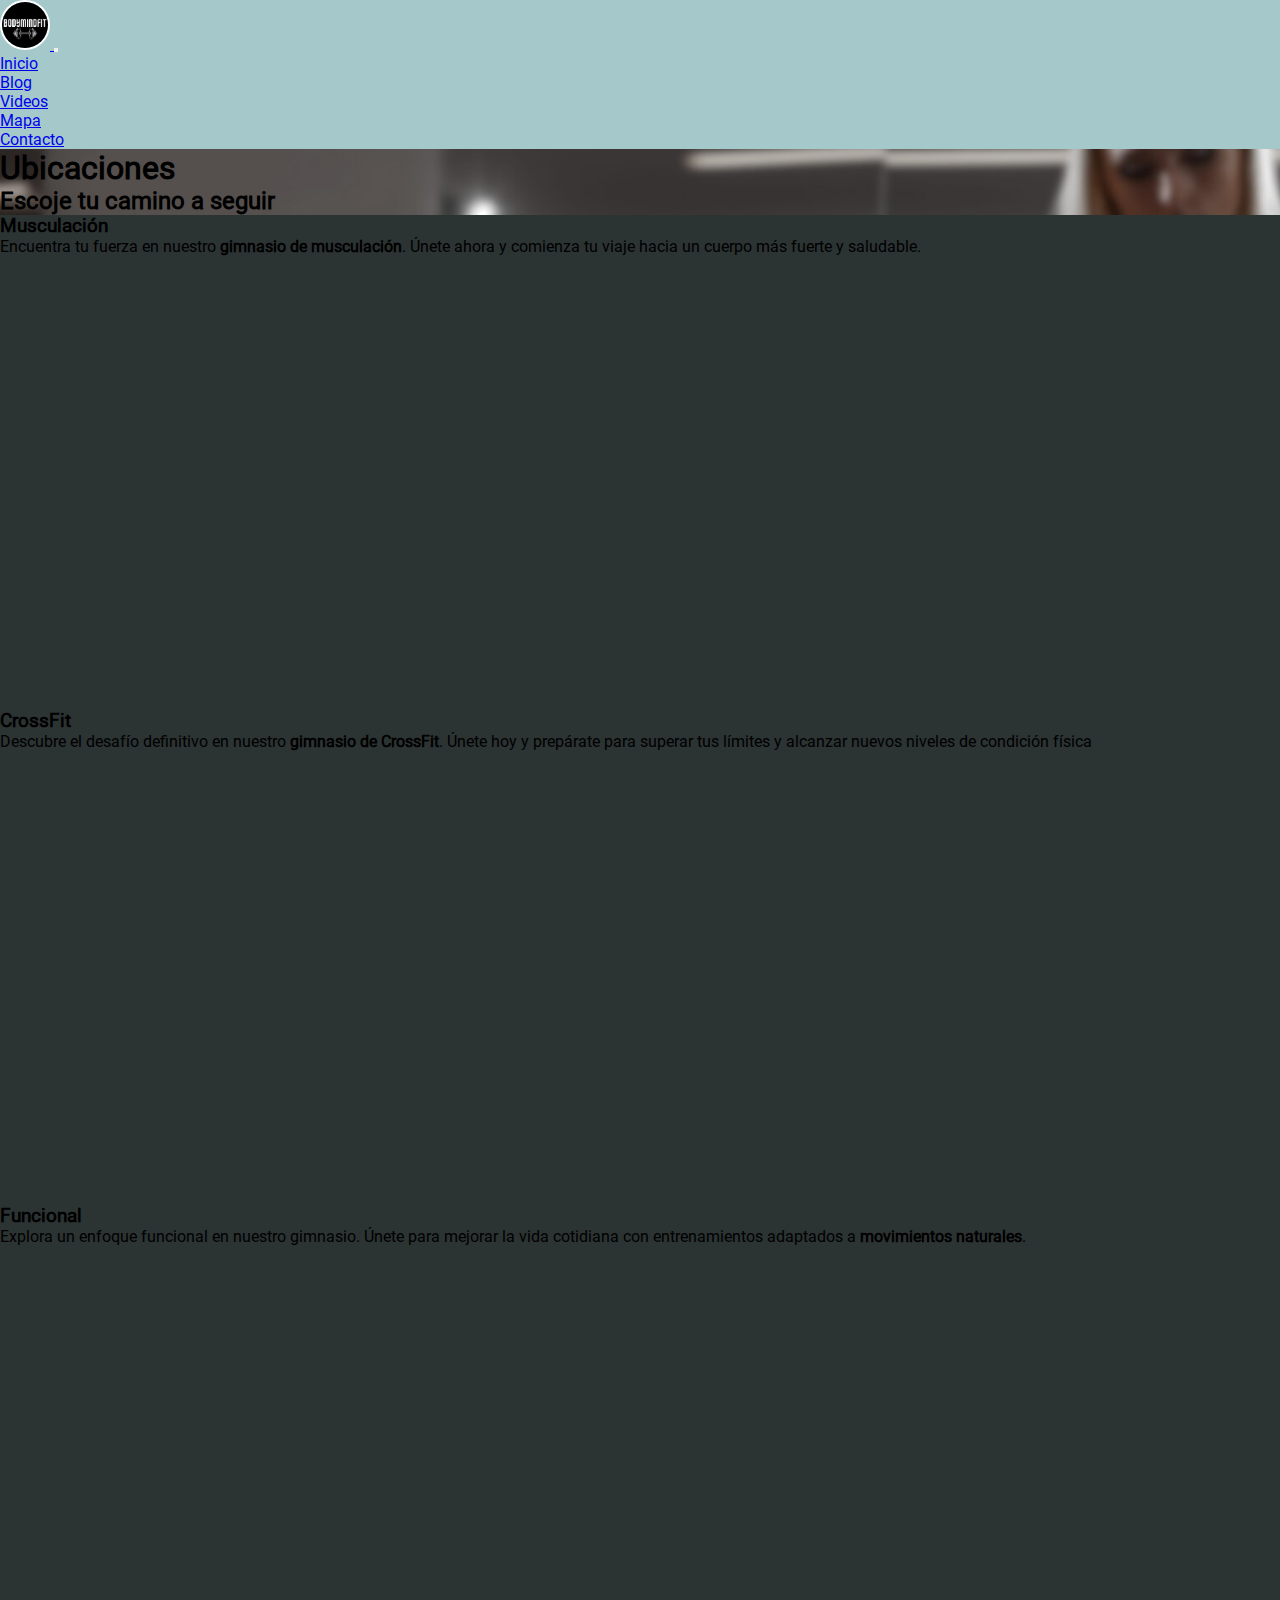
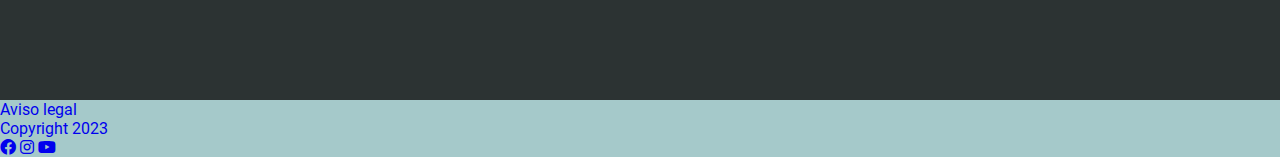
<file: pages/mapa.html>
<!DOCTYPE html>
<html lang="es">

<head>
  <meta charset="UTF-8">
  <meta name="viewport" content="width=device-width, initial-scale=1.0">
  <meta name="description"
    content="Encuentra tu fuerza en nuestro gimnasio de musculación. Descubre el desafío definitivo en nuestro gimnasio de CrossFit. Explora un enfoque funcional en nuestro gimnasio.">
  <meta name="keywords" content="musculación, crossfit, entrenamiento funcional.">
  <title>BodyMindFit - Ubicaciones</title>
  <!--BOOTSTRAP-->
  <link href="https://cdn.jsdelivr.net/npm/bootstrap@5.1.3/dist/css/bootstrap.min.css" rel="stylesheet"
    integrity="sha384-1BmE4kWBq78iYhFldvKuhfTAU6auU8tT94WrHftjDbrCEXSU1oBoqyl2QvZ6jIW3" crossorigin="anonymous">
  <!--ICONOS REDES-->
  <link rel="stylesheet" href="https://cdnjs.cloudflare.com/ajax/libs/font-awesome/6.0.0-beta3/css/all.min.css">
  <!--FAVICON-->
  <link rel="apple-touch-icon" sizes="180x180" href="../src/favicon/apple-touch-icon.png">
  <link rel="icon" type="image/png" sizes="32x32" href="../src/favicon/favicon-32x32.png">
  <link rel="icon" type="image/png" sizes="16x16" href="../src/favicon/favicon-16x16.png">
  <link rel="manifest" href="../src/favicon/site.webmanifest">
  <!--LINK CSS PROPIO-->
  <link rel="stylesheet" href="../css/style.css">
</head>

<body id="body_mapa" class="background d-flex flex-column vh-100">
  <!--INICIO DEL HEADER-->
  <header>
    <!--BARRA DE NAVEGACION-->
    <nav class="navbar navbar-expand-lg navbar-light bg-secondary bg-gradient bg-opacity-75">
      <div class="container">
        <!--LOGO-->
        <a class="navbar-brand logo" href="../index.html">
          <img src="../src/images/logo.png" alt="logo bodymindfit">
        </a>
        <!--BOTONES DE NAVEGACION-->
        <button class="navbar-toggler" type="button" data-bs-toggle="collapse" data-bs-target="#navbarNav"
          aria-controls="navbarNav" aria-expanded="false" aria-label="Toggle navigation">
          <span class="navbar-toggler-icon"></span>
        </button>
        <div class="collapse navbar-collapse justify-content-end fw-bold" id="navbarNav">
          <ul class="navbar-nav">
            <li class="nav-item">
              <a class="nav-link" href="../index.html">Inicio</a>
            </li>
            <li class="nav-item">
              <a class="nav-link" href="blog.html">Blog</a>
            </li>
            <li class="nav-item">
              <a class="nav-link" href="videos.html">Videos</a>
            </li>
            <li class="nav-item">
              <a class="nav-link" href="mapa.html">Mapa</a>
            </li>
            <li class="nav-item">
              <a class="nav-link" href="contacto.html">Contacto</a>
            </li>
          </ul>
        </div>
      </div>
    </nav>
  </header>
  <!--FIN DE HEADER-->
  <!--INICIO DEL MAIN-->
  <main class="flex-grow-1">
    <div class="container">
      <!--TITULO-->
      <div
        class="row bg-transparent border border-white border-3 rounded-pill text-white bg-body rounded mt-5 mb-5 shadow p-3 mb-5 bg-body rounded">
        <div class="col d-flex justify-content-center">
          <h1>Ubicaciones</h1>
        </div>
      </div>
      <!--CONTENIDO PRINCIPAL-->
      <div class="container">
        <div class="row text-white mb-5 fst-italic">
          <div class="col d-flex justify-content-center">
            <h2>Escoje tu camino a seguir</h2>
          </div>
        </div>
        <div class="container">
          <section class="row text-white">
            <article class="col-12 col-md-6 col-xl-4 mb-5 rounded-3">
              <div class="card card h-100 border-0 bg-dark">
                <div class="card-body">
                  <h3 class="card-title fw-bold text-center text-decoration-underline">Musculación</h3>
                  <p class="card-text ">Encuentra tu fuerza en nuestro <strong>gimnasio de musculación</strong>. Únete
                    ahora y comienza tu viaje hacia un cuerpo más fuerte y saludable.</p>
                </div>
                <iframe class="card-img-top rounded-3"
                  src="https://www.google.com/maps/embed?pb=!1m18!1m12!1m3!1d83377.55215420619!2d-58.42813630622345!3d-34.62351154407356!2m3!1f0!2f0!3f0!3m2!1i1024!2i768!4f13.1!3m3!1m2!1s0x95bccad751c255cf%3A0x2efd2b7667360703!2sAIRE%20GYM%20%26%20FITNESS!5e0!3m2!1ses-419!2suy!4v1693265555003!5m2!1ses-419!2suy"
                  width="600" height="450" style="border:0;" allowfullscreen="" loading="lazy"
                  referrerpolicy="no-referrer-when-downgrade"></iframe>
              </div>
            </article>
            <article class="col-12 col-md-6 col-xl-4 mb-5 rounded-3">
              <div class="card card h-100 border-0 bg-dark">
                <div class="card-body">
                  <h3 class="card-title fw-bold text-center text-decoration-underline">CrossFit</h3>
                  <p class="card-text">Descubre el desafío definitivo en nuestro <strong>gimnasio de CrossFit</strong>.
                    Únete hoy y prepárate para superar tus límites y alcanzar nuevos niveles de condición física</p>
                </div>
                <iframe class="card-img-top rounded-3"
                  src="https://www.google.com/maps/embed?pb=!1m18!1m12!1m3!1d52534.55535813102!2d-58.42641991582799!3d-34.61908527718915!2m3!1f0!2f0!3f0!3m2!1i1024!2i768!4f13.1!3m3!1m2!1s0x95bccad50c731509%3A0xa39a68b6a8bcaa76!2sTroya%20Crossfit!5e0!3m2!1ses-419!2suy!4v1693265632313!5m2!1ses-419!2suy"
                  width="600" height="450" style="border:0;" allowfullscreen="" loading="lazy"
                  referrerpolicy="no-referrer-when-downgrade"></iframe>
              </div>
            </article>
            <article class="col-12 col-md-6 col-xl-4 mb-5 rounded-3">
              <div class="card card h-100 border-0 bg-dark">
                <div class="card-body">
                  <h3 class="card-title fw-bold text-center text-decoration-underline">Funcional</h3>
                  <p class="card-text ">Explora un enfoque funcional en nuestro gimnasio. Únete para mejorar la vida
                    cotidiana con entrenamientos adaptados a <strong>movimientos naturales</strong>.</p>
                </div>
                <iframe class="card-img-top rounded-3"
                  src="https://www.google.com/maps/embed?pb=!1m18!1m12!1m3!1d44176.94951133153!2d-58.426392639715985!3d-34.61752544638626!2m3!1f0!2f0!3f0!3m2!1i1024!2i768!4f13.1!3m3!1m2!1s0x95bccb181e92b71f%3A0x3964e08792d9def2!2sFUNCIONAL%20TRAINING%20Gym%20Boutique!5e0!3m2!1ses-419!2suy!4v1693265661812!5m2!1ses-419!2suy"
                  width="600" height="450" style="border:0;" allowfullscreen="" loading="lazy"
                  referrerpolicy="no-referrer-when-downgrade"></iframe>
              </div>
            </article>
          </section>
        </div>
  </main>
  <!--FIN DE MAIN-->
  <!--INICIO DEL FOOTER-->
  <footer class="mt-3">
    <div class="container-fluid p-3">
      <div class="row align-items-center">
        <div class="col d-flex justify-content-center">
          <a class="text-reset efecto_subrayado" href="#">Aviso legal</a>
        </div>
        <div class="col d-flex justify-content-center ">
          <a class="text-reset efecto_subrayado" href="#">Copyright 2023</a>
        </div>
        <!--REDES-->
        <div class="col d-flex justify-content-center fs-3">
          <a class="px-3 text-reset" href="http://www.facebook.com" target="_blank"><i class="fab fa-facebook"></i></a>
          <a class="px-3 text-reset" href="http://www.instagram.com" target="_blank"><i
              class="fab fa-instagram"></i></a>
          <a class="px-3 text-reset" href="http://www.youtube.com" target="_blank"><i class="fab fa-youtube"></i></a>
        </div>
      </div>
    </div>
  </footer>
  <!--JAVASCRIP DE BOOTSTRAP-->
  <script src="https://cdn.jsdelivr.net/npm/bootstrap@5.1.3/dist/js/bootstrap.bundle.min.js"
    integrity="sha384-ka7Sk0Gln4gmtz2MlQnikT1wXgYsOg+OMhuP+IlRH9sENBO0LRn5q+8nbTov4+1p"
    crossorigin="anonymous"></script>
</body>

</html>
</file>
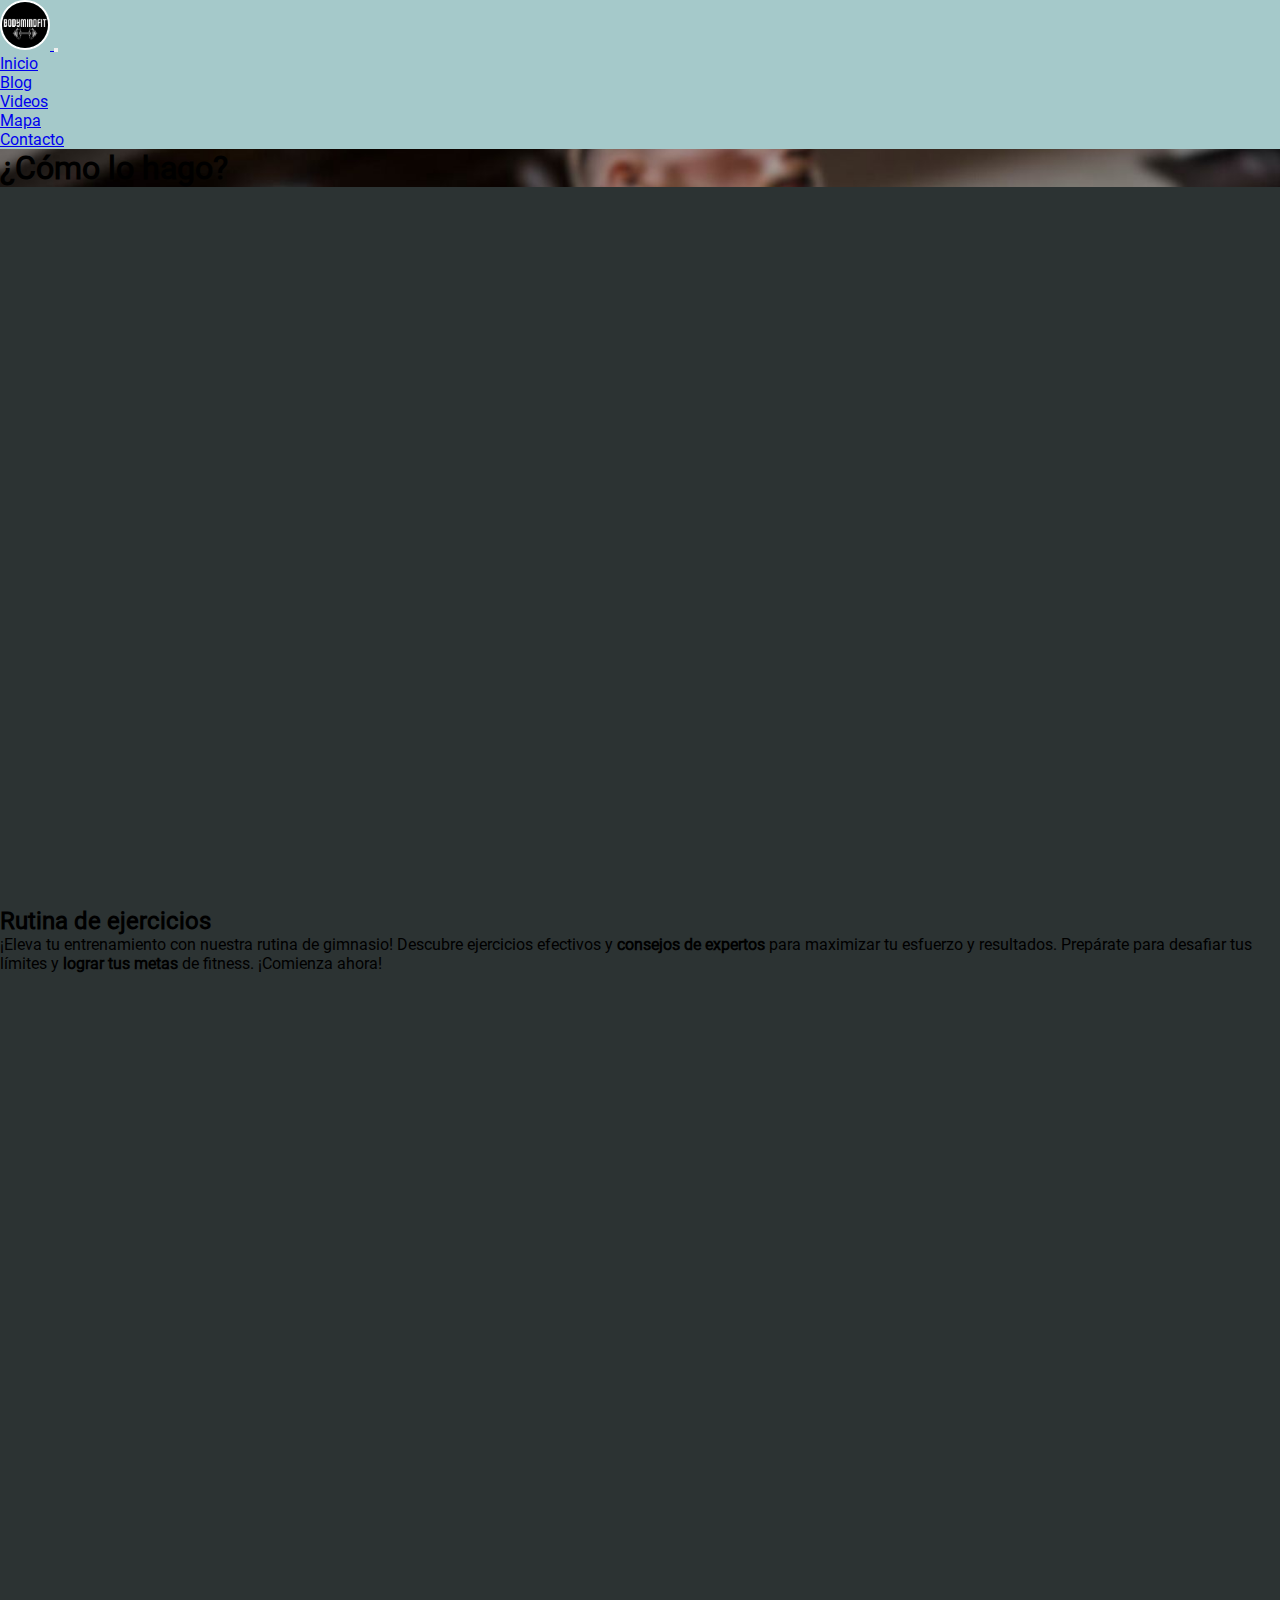
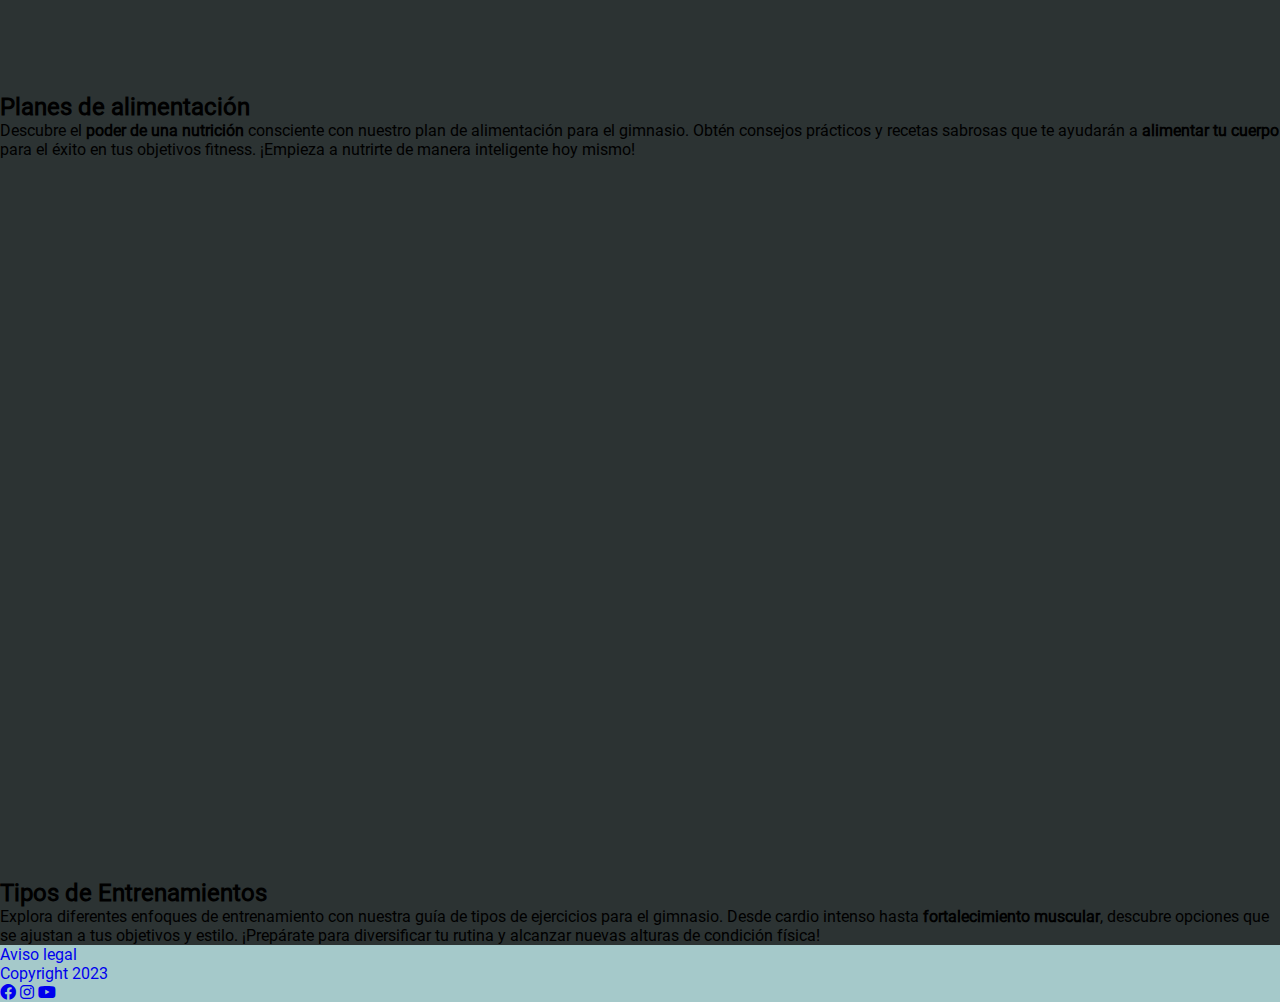
<file: pages/videos.html>
<!DOCTYPE html>
<html lang="es">

<head>
  <meta charset="UTF-8">
  <meta name="viewport" content="width=device-width, initial-scale=1.0">
  <meta name="description"
    content="¡Eleva tu entrenamiento con nuestra rutina de gimnasio! Descubre el poder de una nutrición consciente con nuestro plan de alimentación para el gimnasio. Explora diferentes enfoques de entrenamiento con nuestra guía de tipos de ejercicios para el gimnasio.">
  <meta name="keywords" content="rutina de ejercicios, planes de alimentación, tipos de entrenamientos.">
  <title>BodyMindFit - Videos</title>
  <!--BOOTSTRAP-->
  <link href="https://cdn.jsdelivr.net/npm/bootstrap@5.1.3/dist/css/bootstrap.min.css" rel="stylesheet"
    integrity="sha384-1BmE4kWBq78iYhFldvKuhfTAU6auU8tT94WrHftjDbrCEXSU1oBoqyl2QvZ6jIW3" crossorigin="anonymous">
  <!--ICONOS REDES-->
  <link rel="stylesheet" href="https://cdnjs.cloudflare.com/ajax/libs/font-awesome/6.0.0-beta3/css/all.min.css">
  <!--FAVICON-->
  <link rel="apple-touch-icon" sizes="180x180" href="../src/favicon/apple-touch-icon.png">
  <link rel="icon" type="image/png" sizes="32x32" href="../src/favicon/favicon-32x32.png">
  <link rel="icon" type="image/png" sizes="16x16" href="../src/favicon/favicon-16x16.png">
  <link rel="manifest" href="../src/favicon/site.webmanifest">
  <!--LINK CSS PROPIO-->
  <link rel="stylesheet" href="../css/style.css">
</head>

<body id="body_videos" class="background d-flex flex-column vh-100">
  <!--INICIO DEL HEADER-->
  <header>
    <!--BARRA DE NAVEGACION-->
    <nav class="navbar navbar-expand-lg navbar-light bg-secondary bg-gradient bg-opacity-75">
      <div class="container">
        <!--LOGO-->
        <a class="navbar-brand logo" href="../index.html">
          <img src="../src/images/logo.png" alt="logo bodymindfit">
        </a>
        <!--BOTONES DE NAVEGACION-->
        <button class="navbar-toggler" type="button" data-bs-toggle="collapse" data-bs-target="#navbarNav"
          aria-controls="navbarNav" aria-expanded="false" aria-label="Toggle navigation">
          <span class="navbar-toggler-icon"></span>
        </button>
        <div class="collapse navbar-collapse justify-content-end fw-bold" id="navbarNav">
          <ul class="navbar-nav">
            <li class="nav-item">
              <a class="nav-link" href="../index.html">Inicio</a>
            </li>
            <li class="nav-item">
              <a class="nav-link" href="blog.html">Blog</a>
            </li>
            <li class="nav-item">
              <a class="nav-link" href="videos.html">Videos</a>
            </li>
            <li class="nav-item">
              <a class="nav-link" href="mapa.html">Mapa</a>
            </li>
            <li class="nav-item">
              <a class="nav-link" href="contacto.html">Contacto</a>
            </li>
          </ul>
        </div>
      </div>
    </nav>
  </header>
  <!--FIN DE HEADER-->
  <!--INICIO DEL MAIN-->
  <main class="flex-grow-1">
    <div class="container">
      <!--TITULO-->
      <div
        class="row bg-transparent border border-white border-3 rounded-pill text-white bg-body rounded mt-5 mb-5 shadow p-3 mb-5 bg-body rounded">
        <div class="col d-flex justify-content-center">
          <h1>¿Cómo lo hago?</h1>
        </div>
      </div>
      <!--CONTENIDO PRINCIPAL-->
      <div class="container text-white">
        <article class="row bg-dark p-2 m-2 rounded-3">
          <div class="col-12 col-xl-6 align-self-center iframeyoutube">
            <iframe width="560" height="349" src="https://www.youtube.com/embed/NNuSILctLo0?si=r8zdz7QZUR1zUsFo"
              title="YouTube video player" frameborder="0"
              allow="accelerometer; autoplay; clipboard-write; encrypted-media; gyroscope; picture-in-picture; web-share"
              allowfullscreen class="rounded-3"></iframe>
          </div>
          <div class="col-12 col-xl-6 p-4">
            <h2 class="text-white text-decoration-underline">Rutina de ejercicios</h2>
            <p class="lh-lg fs-5">
              ¡Eleva tu entrenamiento con nuestra rutina de gimnasio! Descubre ejercicios efectivos y <strong>consejos
                de expertos</strong> para maximizar tu esfuerzo y resultados. Prepárate para desafiar tus límites y
              <strong>lograr tus metas</strong> de fitness. ¡Comienza ahora!
            </p>
          </div>
        </article>
        <article class="row bg-dark p-2 m-2 rounded-3">
          <div class="col-12 col-xl-6 align-self-center iframeyoutube">
            <iframe width="560" height="349" src="https://www.youtube.com/embed/gu6SZ_oam7g?si=zhe3HUkXuIQtSW44"
              title="YouTube video player" frameborder="0"
              allow="accelerometer; autoplay; clipboard-write; encrypted-media; gyroscope; picture-in-picture; web-share"
              allowfullscreen class="rounded-3"></iframe>
          </div>
          <div class="col-12 col-xl-6 p-4">
            <h2 class="text-white text-decoration-underline">Planes de alimentación</h2>
            <p class="lh-lg fs-5">
              Descubre el <strong>poder de una nutrición</strong> consciente con nuestro plan de alimentación para el
              gimnasio. Obtén consejos prácticos y recetas sabrosas que te ayudarán a <strong>alimentar tu
                cuerpo</strong> para el éxito en tus objetivos fitness. ¡Empieza a nutrirte de manera inteligente hoy
              mismo!
            </p>
          </div>
        </article>
        <article class="row bg-dark p-2 m-2 rounded-3">
          <div class="col-12 col-xl-6 align-self-center iframeyoutube">
            <iframe width="560" height="349" src="https://www.youtube.com/embed/Z3-Ulb8iBA4?si=qdb5m0dftPiG8UxO"
              title="YouTube video player" frameborder="0"
              allow="accelerometer; autoplay; clipboard-write; encrypted-media; gyroscope; picture-in-picture; web-share"
              allowfullscreen class="rounded-3 "></iframe>
          </div>
          <div class="col-12 col-xl-6 p-4">
            <h2 class="text-white text-decoration-underline">Tipos de Entrenamientos</h2>
            <p class="lh-lg fs-5">
              Explora diferentes enfoques de entrenamiento con nuestra guía de tipos de ejercicios para el gimnasio.
              Desde cardio intenso hasta <strong>fortalecimiento muscular</strong>, descubre opciones que se ajustan a
              tus objetivos y estilo. ¡Prepárate para diversificar tu rutina y alcanzar nuevas alturas de condición
              física!
            </p>
          </div>
        </article>
      </div>
  </main>
  <!--FIN DE MAIN-->
  <!--INICIO DEL FOOTER-->
  <footer class="mt-3">
    <div class="container-fluid p-3">
      <div class="row align-items-center">
        <div class="col d-flex justify-content-center">
          <a class="text-reset efecto_subrayado" href="#">Aviso legal</a>
        </div>
        <div class="col d-flex justify-content-center">
          <a class="text-reset efecto_subrayado" href="#">Copyright 2023</a>
        </div>
        <!--REDES-->
        <div class="col d-flex justify-content-center fs-3">
          <a class="px-3 text-reset" href="http://www.facebook.com" target="_blank"><i class="fab fa-facebook"></i></a>
          <a class="px-3 text-reset" href="http://www.instagram.com" target="_blank"><i
              class="fab fa-instagram"></i></a>
          <a class="px-3 text-reset" href="http://www.youtube.com" target="_blank"><i class="fab fa-youtube"></i></a>
        </div>
      </div>
    </div>
  </footer>
  <!--JAVASCRIP DE BOOTSTRAP-->
  <script src="https://cdn.jsdelivr.net/npm/bootstrap@5.1.3/dist/js/bootstrap.bundle.min.js"
    integrity="sha384-ka7Sk0Gln4gmtz2MlQnikT1wXgYsOg+OMhuP+IlRH9sENBO0LRn5q+8nbTov4+1p"
    crossorigin="anonymous"></script>
</body>

</html>
</file>
<file: css/style.css>
/** RESET GENERAL **/
* {
  margin: 0;
  padding: 0;
  box-sizing: border-box;
}

/** HERENCIA **/
#banner, .background {
  background-repeat: no-repeat;
  background-size: cover;
}

/**VARIABLES**/
/** APLICACION DE TIPO DE FUENTE **/
@font-face {
  font-family: roboto_regular;
  src: url(../src/fonts/roboto-regular.ttf) format(truetype);
}
body {
  font-family: roboto_regular;
}

/** CONFIGURACION PARA FONDO DE LOS HTML**/
#body_index {
  background-image: url("../src/images/index_fondo.jpg");
}

#body_blog {
  background-image: url("../src/images/blog_fondo.jpg");
}

#body_videos {
  background-image: url("../src/images/videos_fondo.jpg");
}

#body_mapa {
  background-image: url("../src/images/mapa_fondo.jpg");
}

#body_contacto {
  background-image: url("../src/images/contacto_fondo.jpg");
}

.background {
  background-attachment: fixed;
}

.navbar,
footer {
  background-color: rgb(165, 201, 202) !important;
}

.bg-dark {
  background-color: rgb(44, 51, 51) !important;
}

/** ESTILO DE LOGO **/
.logo img {
  width: 50px;
  height: 50px;
  border-radius: 50%;
  border: 2px solid white;
  transition: border-color 0.3s, transform 0.3s;
}
.logo img:hover {
  border-color: rgb(57, 91, 100);
  transform: scale(1.1);
}

/** ESTILO DE BOTONES **/
.btn-success {
  background-color: rgb(57, 91, 100);
  border-color: rgb(165, 201, 202);
  transition: border-color 0.3s, transform 0.3s;
}
.btn-success:hover {
  border-color: rgb(165, 201, 202);
  transform: scale(1.1);
  background-color: rgb(57, 91, 100);
}
.btn-success:hover:active {
  border-color: rgb(165, 201, 202);
  background-color: rgb(57, 91, 100);
}
.btn-success:hover:focus {
  border-color: rgb(165, 201, 202);
  background-color: rgb(57, 91, 100);
}

.btn-secondary {
  background-color: rgb(44, 51, 51);
  border-color: rgb(165, 201, 202);
  transition: border-color 0.3s, transform 0.3s;
}
.btn-secondary:hover {
  border-color: rgb(44, 51, 51);
  transform: scale(1.1);
  background-color: rgb(165, 201, 202);
}

.navbar-light .navbar-nav .nav-link:focus,
.navbar-light .navbar-nav .nav-link:hover {
  transition: color 0.3s, transform 0.3s;
}
.navbar-light .navbar-nav .nav-link:focus:hover,
.navbar-light .navbar-nav .nav-link:hover:hover {
  color: rgb(57, 91, 100);
  transform: scale(1.2);
}

.fab {
  transition: color 0.3s, transform 0.3s;
}
.fab:hover {
  color: rgb(57, 91, 100);
  transform: scale(1.2);
}

.efecto_subrayado {
  text-decoration: none;
}
.efecto_subrayado:hover {
  text-decoration: underline rgb(57, 91, 100);
}

/** ESTILOS FORMULARIO **/
.form-control:focus {
  border: 3px solid rgb(57, 91, 100);
}

/** BANNER PARA INDEX **/
#banner {
  background-image: url("../src/images/hombre_peso_muerto.jpg");
  z-index: 2;
  height: 400px;
}

#titulo_principal {
  font-size: 6em;
  font-weight: bold;
  text-shadow: 5px 2px 0 rgb(0, 0, 0);
  word-wrap: break-word;
  animation: tracking-in-expand 2s cubic-bezier(0.215, 0.61, 0.355, 1) both;
}
@keyframes tracking-in-expand {
  0% {
    letter-spacing: -0.5em;
    opacity: 0;
  }
  40% {
    opacity: 0.6;
  }
  100% {
    opacity: 1;
  }
}
@media (max-width: 768px) {
  #titulo_principal {
    font-size: 4.5em;
  }
}
@media (max-width: 576px) {
  #titulo_principal {
    font-size: 3em;
  }
}

/** ANIMACIONES **/
.blog__img--animacion {
  animation: flip-in-hor-bottom 1s cubic-bezier(0.25, 0.46, 0.45, 0.94) 0.3s both;
}
@keyframes flip-in-hor-bottom {
  0% {
    transform: rotateX(80deg);
    opacity: 0;
  }
  100% {
    transform: rotateX(0);
    opacity: 1;
  }
}

.parrafo_contacto {
  animation: text-focus-in 1s cubic-bezier(0.55, 0.085, 0.68, 0.53) both;
}
@keyframes text-focus-in {
  0% {
    filter: blur(12px);
    opacity: 0;
  }
  100% {
    filter: blur(0px);
    opacity: 1;
  }
}

/** CORRECCION PARA IFRAME CON YOUTUBE **/
.iframeyoutube {
  position: relative;
  padding-bottom: 56.25%;
  height: 0;
}
.iframeyoutube iframe {
  position: absolute;
  top: 0;
  left: 0;
  width: 100%;
  height: 100%;
}

/*# sourceMappingURL=style.css.map */
</file>
